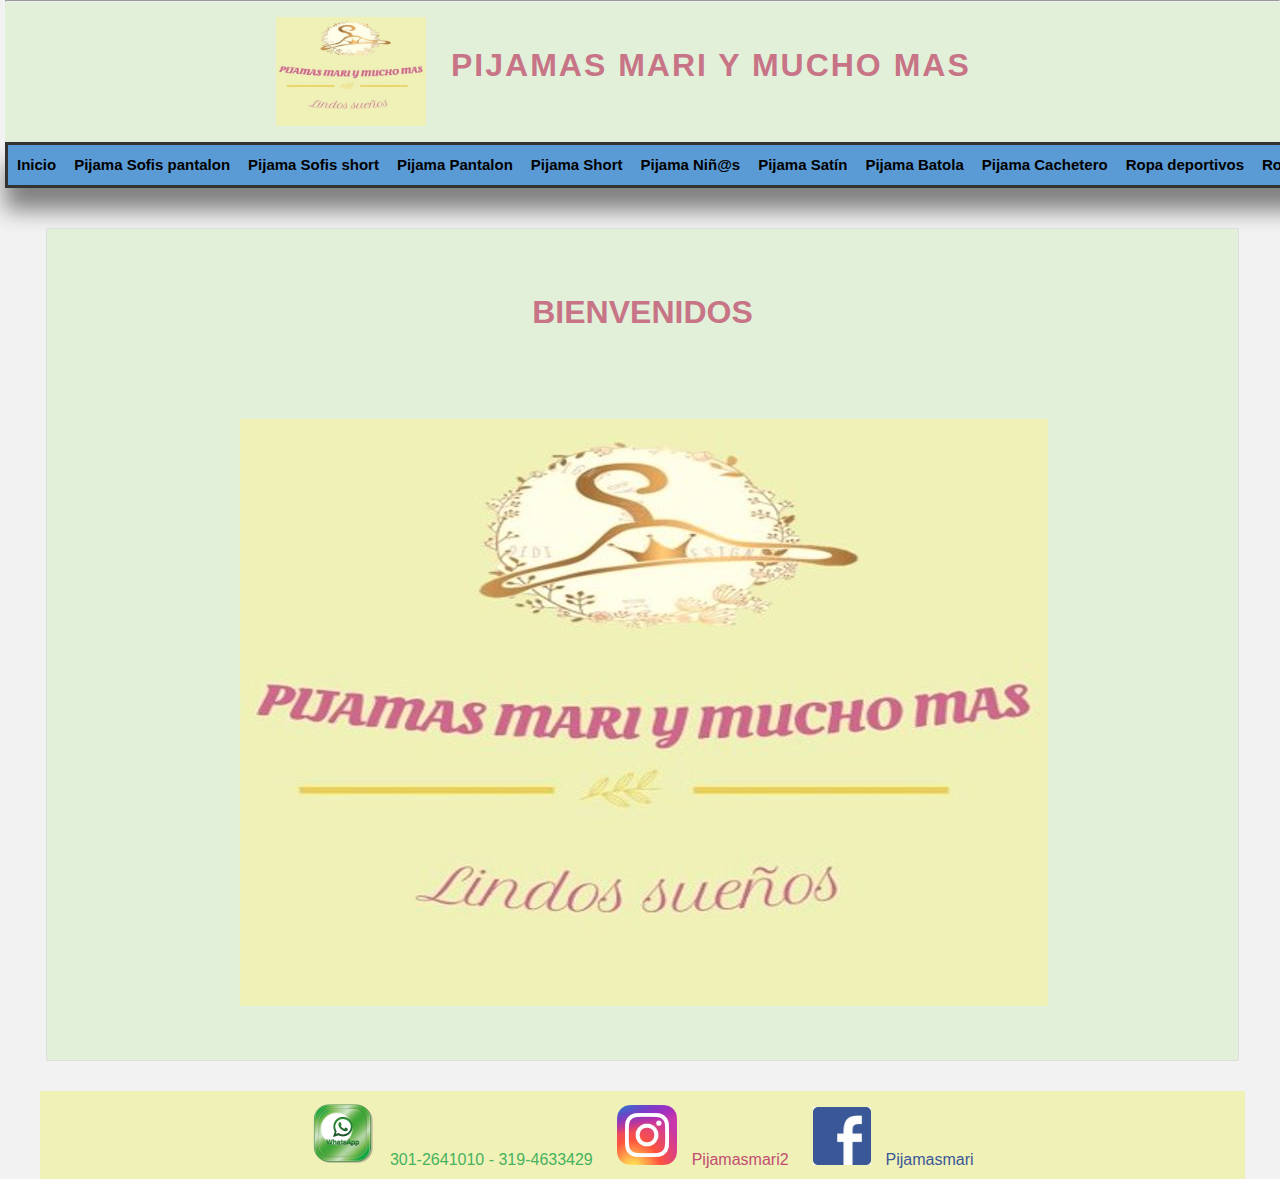
<file: index.html>
<!DOCTYPE HTML>
<html lang="es">
    <head>
    <meta charset="utf-8">
    <title></title>
    <link rel="stylesheet" href="static/css/styles.css" />
    </head>
    <hr/>
    <body>
    <!--Cabecera de la pagina-->
    <header>
        <div id="logotipo">
            <img src="static/imagenes/logo.jpg" />
            <h1>PIJAMAS MARI Y MUCHO MAS</h1>
        </div>
    </header>
    <nav>
        <ul>
            <li>
                <a href="index.html">Inicio</a>
            </li>
            <li>
                <a href="sofis_pantalon.html">Pijama Sofis pantalon</a>
            </li>
            <li>
                <a href="sofis_short.html">Pijama Sofis short</a>
            </li>
            <li>
                 <a href="pantalon.html">Pijama Pantalon</a>
            </li>
                <li>
                <a href="short.html">Pijama Short</a>
            </li>
            <li>
                <a href="ninos.html">Pijama Niñ@s</a>
            </li>
            <li>
                <a href="satin.html">Pijama Satín</a>
            </li>
            <li>
                <a href="batola.html">Pijama Batola</a>
            </li>
            <li>
                 <a href="cachetero.html">Pijama Cachetero</a>
            </li>
            <li>
                <a href="deportivos.html">Ropa deportivos</a>
            </li>
            <li>
                <a href="interiores.html">Ropa interior</a>
            </li>
        </ul>
    </nav>
        
    <div id="content">
        <div class="box"> 
                <h1 class="bienvenida">BIENVENIDOS</h1>

                <img class="logo-bienvenida" src="static/imagenes/logo.jpg">
        </div>
        
    </div>

    <footer>
        <a href="https://api.whatsapp.com/send/?phone=573012641010&text&app_absent=0" target="_blank">
            <img class="whatsApp" src="static/imagenes/logo-whatsApp.png" />
            <label class="label-whatsApp">301-2641010 - 319-4633429</label>
        </a>
        <a href="https://www.instagram.com/pijamasmari2/" target="_blank">
            <img class="instagram" src="static/imagenes/instagram-logo.png" />
            <label class="label-instagram">Pijamasmari2</label>
        </a>
        <a href="https://www.facebook.com/pijamas.mari.9" target="_blank">
            <img class="facebook" src="static/imagenes/logo-facebook.jpg" />
            <label class="label-facebook">Pijamasmari</label>
        </a>
    </footer>

    </body>
</html>
</file>
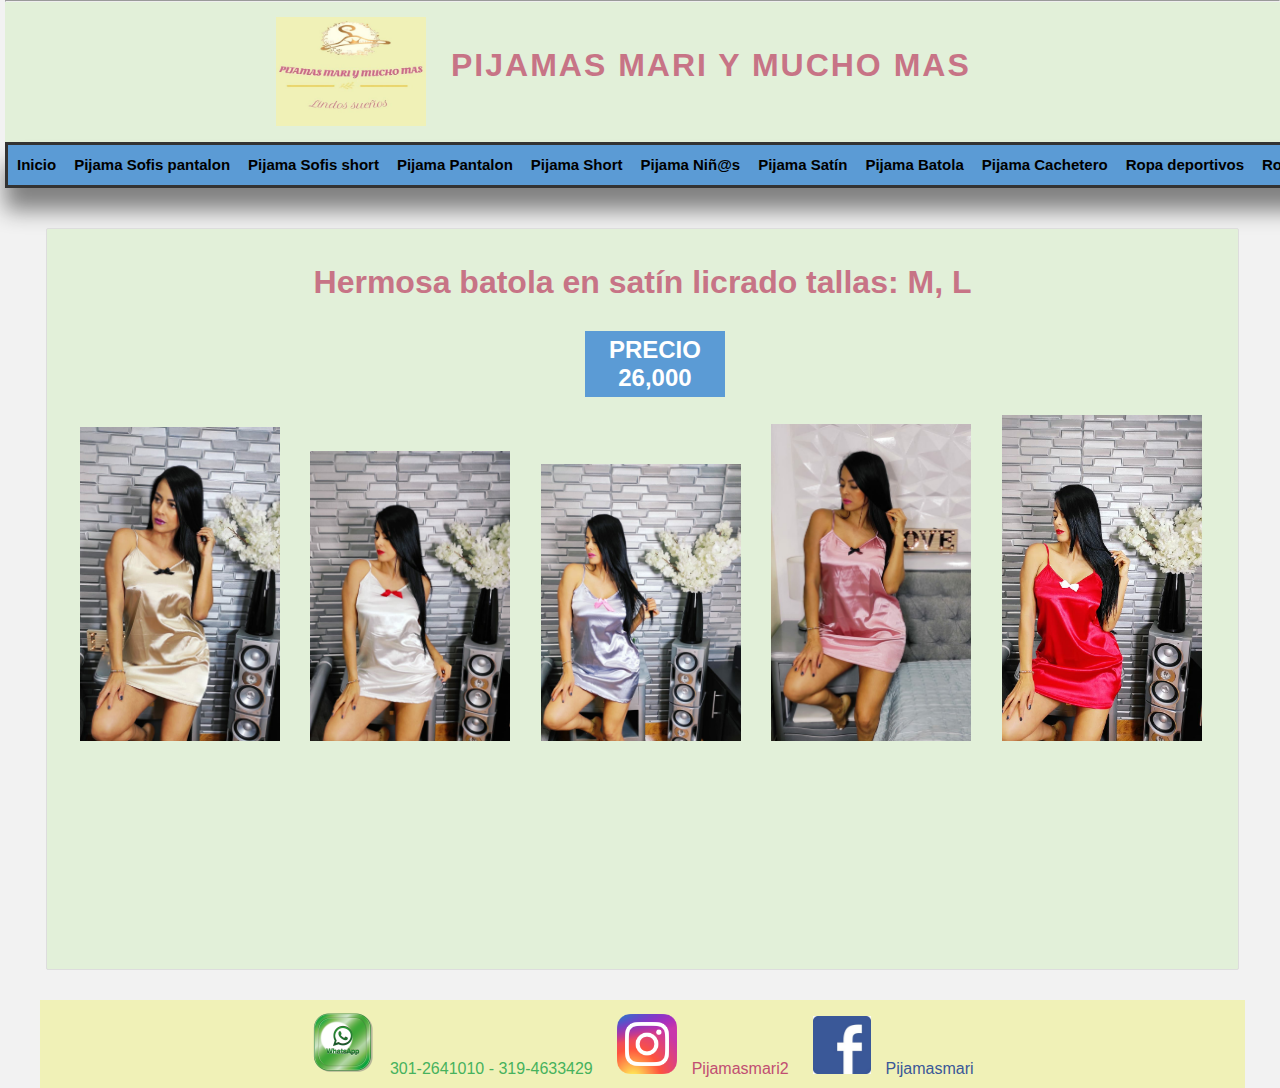
<file: batola.html>
<!DOCTYPE HTML>
<html lang="es">
   <head>
   <meta charset="utf-8">
   <title></title>
   <link rel="stylesheet" href="static/css/styles.css" />
   </head>
   <hr/>
   <body>
   <!--Cabecera de la pagina-->
   <header>
      <div id="logotipo">
         <img src="static/imagenes/logo.jpg" />
         <h1>PIJAMAS MARI Y MUCHO MAS</h1>
      </div>
   </header>
   <nav>
      <ul>
         <li>
            <a href="index.html">Inicio</a>
         </li>
         <li>
            <a href="sofis_pantalon.html">Pijama Sofis pantalon</a>
         </li>
         <li>
            <a href="sofis_short.html">Pijama Sofis short</a>
         </li>
         <li>
            <a href="pantalon.html">Pijama Pantalon</a>
         </li>
         <li>
            <a href="short.html">Pijama Short</a>
         </li>
         <li>
            <a href="ninos.html">Pijama Niñ@s</a>
         </li>
         <li>
            <a href="satin.html">Pijama Satín</a>
         </li>
         <li>
            <a href="batola.html">Pijama Batola</a>
         </li>
         <li>
             <a href="cachetero.html">Pijama Cachetero</a>
         </li>
         <li>
            <a href="deportivos.html">Ropa deportivos</a>
         </li>
         <li>
            <a href="interiores.html">Ropa interior</a>
         </li>
      </ul>
   </nav>
        
   <div id="content">
      <div class="box"> 
         <h1>Hermosa batola en satín licrado tallas: M, L </h1>
         <h2 class="precio">
            PRECIO<br/>26,000
         </h2>

         <img class="imagen" src="static/imagenes/pijama-batola/1.jpg" />
         <img class="imagen" src="static/imagenes/pijama-batola/2.jpg" />
         <img class="imagen" src="static/imagenes/pijama-batola/3.jpg" />
         <img class="imagen" src="static/imagenes/pijama-batola/4.jpg" />
         <img class="imagen" src="static/imagenes/pijama-batola/5.jpg" />
   
      </div>  
   </div>

   <footer>
        <a href="https://api.whatsapp.com/send/?phone=573012641010&text&app_absent=0" target="_blank">
            <img class="whatsApp" src="static/imagenes/logo-whatsApp.png" />
            <label class="label-whatsApp">301-2641010 - 319-4633429</label>
        </a>
        <a href="https://www.instagram.com/pijamasmari2/" target="_blank">
            <img class="instagram" src="static/imagenes/instagram-logo.png" />
            <label class="label-instagram">Pijamasmari2</label>
        </a>
        <a href="https://www.facebook.com/pijamas.mari.9" target="_blank">
            <img class="facebook" src="static/imagenes/logo-facebook.jpg" />
            <label class="label-facebook">Pijamasmari</label>
        </a>
   </footer>

   </body>
</html>
</file>
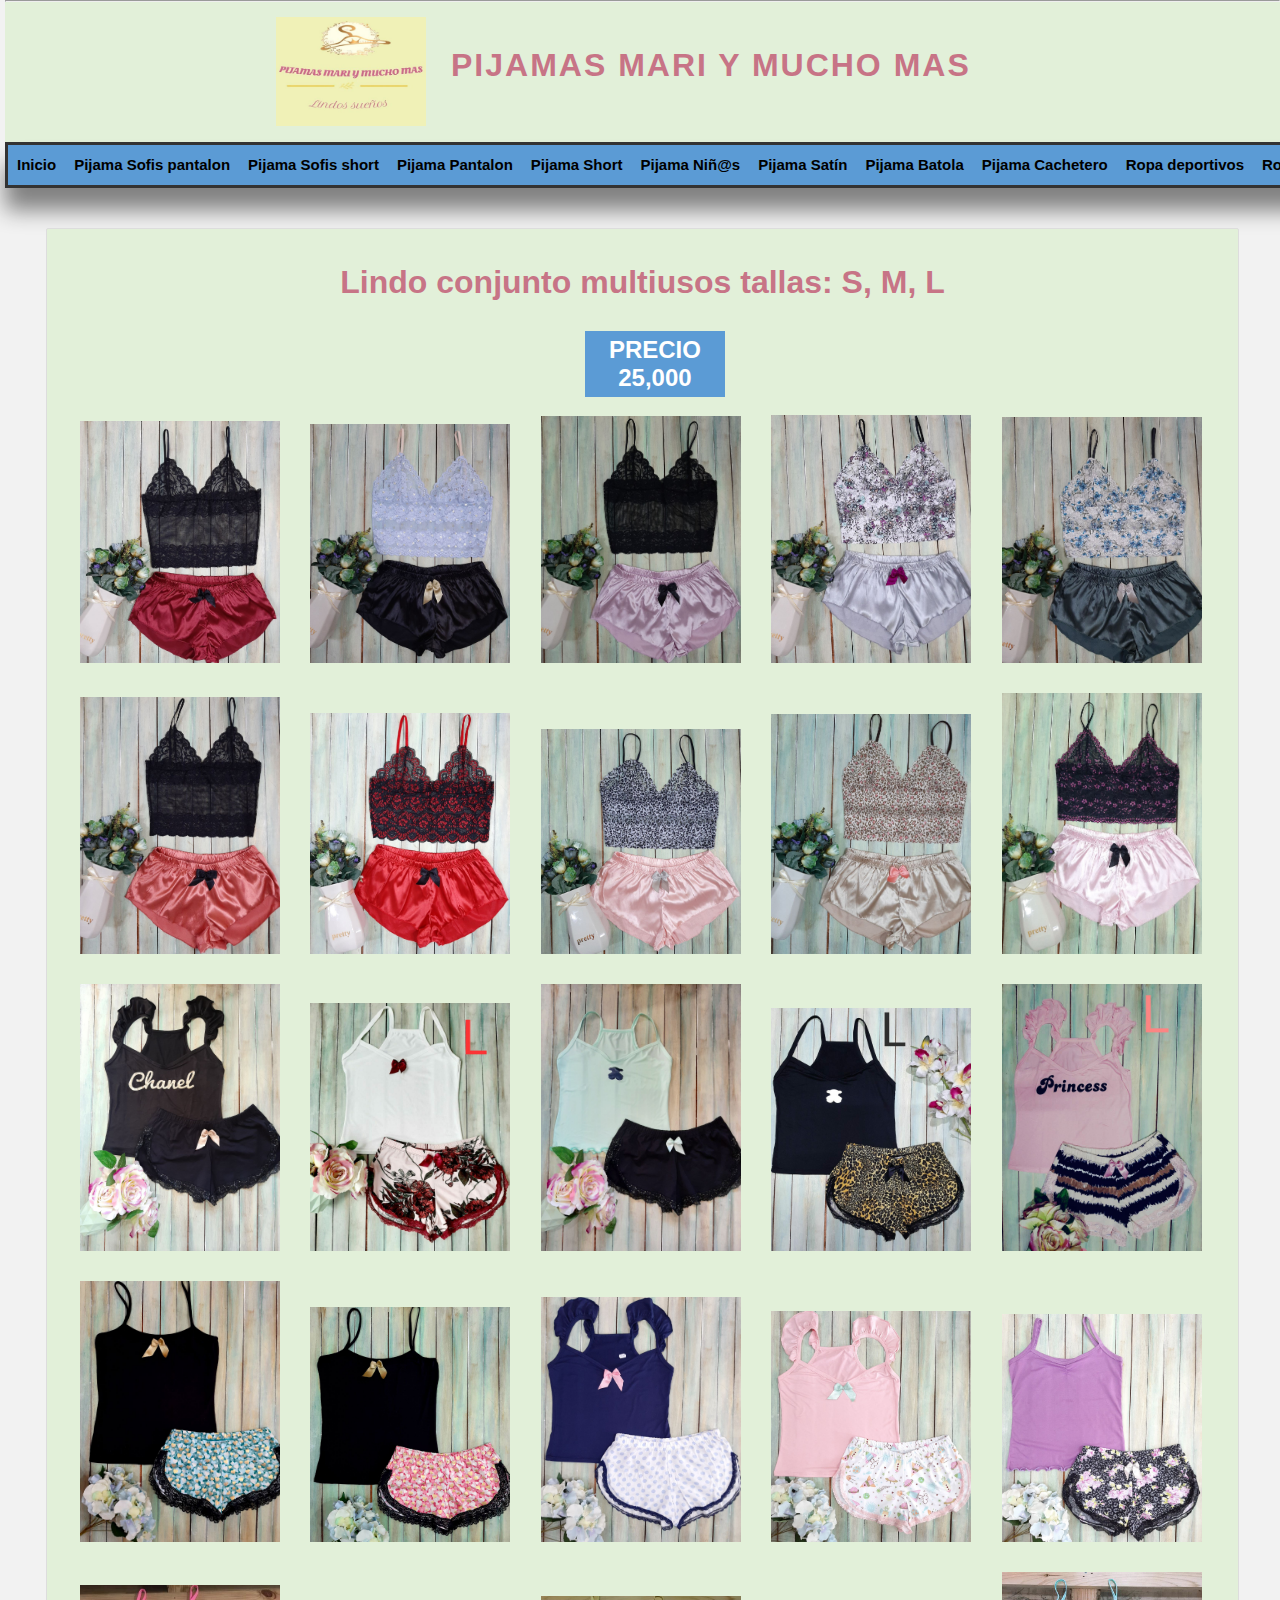
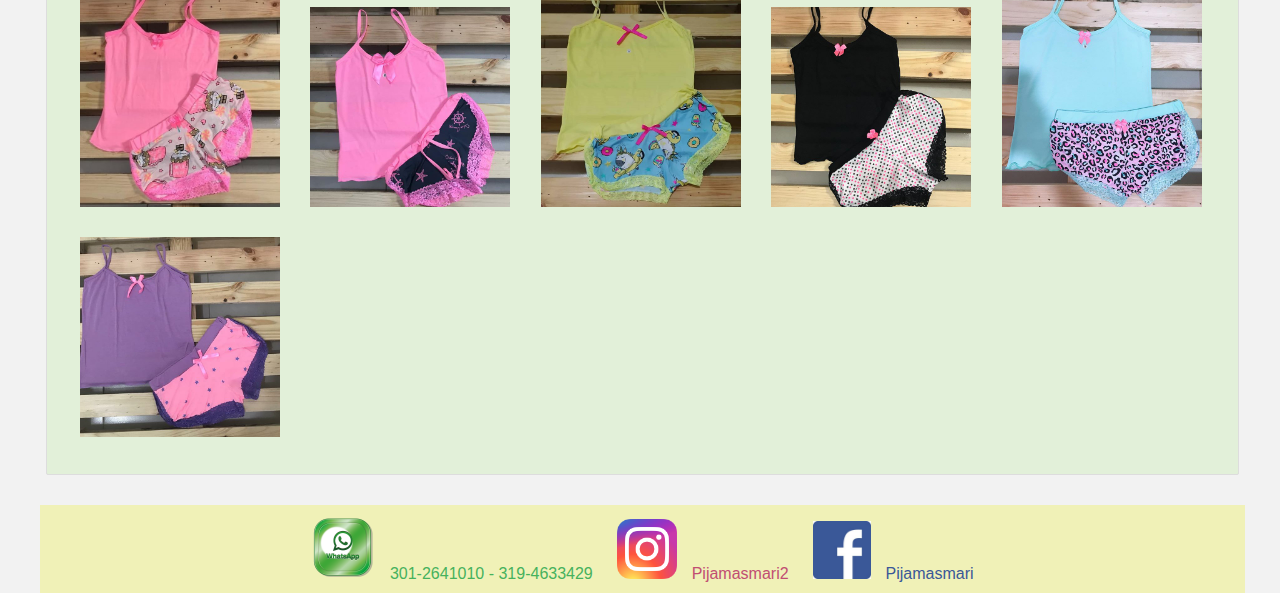
<file: cachetero.html>
<!DOCTYPE HTML>
<html lang="es">
    <head>
    <meta charset="utf-8">
    <title></title>
    <link rel="stylesheet" href="static/css/styles.css" />
    </head>
    <hr/>
    <body>
        
         <!--Cabecera de la pagina-->
    <header>
        <div id="logotipo">
            <img src="static/imagenes/logo.jpg" />
            <h1>PIJAMAS MARI Y MUCHO MAS</h1>
        </div>
    </header>
    <nav>
        <ul>
            <li>
                <a href="index.html">Inicio</a>
            </li>
            <li>
                <a href="sofis_pantalon.html">Pijama Sofis pantalon</a>
            </li>
            <li>
                <a href="sofis_short.html">Pijama Sofis short</a>
            </li>
            <li>
                 <a href="pantalon.html">Pijama Pantalon</a>
            </li>
                <li>
                <a href="short.html">Pijama Short</a>
            </li>
            <li>
                <a href="ninos.html">Pijama Niñ@s</a>
            </li>
            <li>
                <a href="satin.html">Pijama Satín</a>
            </li>
            <li>
                <a href="batola.html">Pijama Batola</a>
            </li>
            <li>
                 <a href="cachetero.html">Pijama Cachetero</a>
            </li>
            <li>
                <a href="deportivos.html">Ropa deportivos</a>
            </li>
            <li>
                <a href="interiores.html">Ropa interior</a>
            </li>
        </ul>
   </nav>
        
   <div id="content">
      <div class="box"> 
        <h1>Lindo conjunto multiusos tallas: S, M, L</h1>
        <h2 class="precio">
            PRECIO<br/>25,000
        </h2>
        
        <img class="imagen" src="static/imagenes/pijama-cachetero/26.jpg" />
        <img class="imagen" src="static/imagenes/pijama-cachetero/25.jpg" />
        <img class="imagen" src="static/imagenes/pijama-cachetero/24.jpg" />
        <img class="imagen" src="static/imagenes/pijama-cachetero/23.jpg" />
        <img class="imagen" src="static/imagenes/pijama-cachetero/22.jpg" />
        <img class="imagen" src="static/imagenes/pijama-cachetero/21.jpg" />
        <img class="imagen" src="static/imagenes/pijama-cachetero/20.jpg" />
        <img class="imagen" src="static/imagenes/pijama-cachetero/19.jpg" />
        <img class="imagen" src="static/imagenes/pijama-cachetero/18.jpg" />
        <img class="imagen" src="static/imagenes/pijama-cachetero/17.jpg" />
        <img class="imagen" src="static/imagenes/pijama-cachetero/1.jpg" />
        <img class="imagen" src="static/imagenes/pijama-cachetero/2.jpg" />
        <img class="imagen" src="static/imagenes/pijama-cachetero/3.jpg" />
        <img class="imagen" src="static/imagenes/pijama-cachetero/4.jpg" />
        <img class="imagen" src="static/imagenes/pijama-cachetero/5.jpg" />
        <img class="imagen" src="static/imagenes/pijama-cachetero/6.jpg" />
        <img class="imagen" src="static/imagenes/pijama-cachetero/7.jpg" />
        <img class="imagen" src="static/imagenes/pijama-cachetero/8.jpg" />
        <img class="imagen" src="static/imagenes/pijama-cachetero/9.jpg" />
        <img class="imagen" src="static/imagenes/pijama-cachetero/10.jpg" />
        <img class="imagen" src="static/imagenes/pijama-cachetero/11.jpg" />
        <img class="imagen" src="static/imagenes/pijama-cachetero/12.jpg" />
        <img class="imagen" src="static/imagenes/pijama-cachetero/13.jpg" />
        <img class="imagen" src="static/imagenes/pijama-cachetero/14.jpg" />
        <img class="imagen" src="static/imagenes/pijama-cachetero/15.jpg" />
        <img class="imagen" src="static/imagenes/pijama-cachetero/16.jpg" />
      </div>
        
   </div>

   <footer>
      <a href="https://api.whatsapp.com/send/?phone=573012641010&text&app_absent=0" target="_blank">
         <img class="whatsApp" src="static/imagenes/logo-whatsApp.png" />
         <label class="label-whatsApp">301-2641010 - 319-4633429</label>
      </a>
      <a href="https://www.instagram.com/pijamasmari2/" target="_blank">
         <img class="instagram" src="static/imagenes/instagram-logo.png" />
         <label class="label-instagram">Pijamasmari2</label>
      </a>
      <a href="https://www.facebook.com/pijamas.mari.9" target="_blank">
         <img class="facebook" src="static/imagenes/logo-facebook.jpg" />
         <label class="label-facebook">Pijamasmari</label>
      </a>
   </footer>

   </body>
</html>
</file>
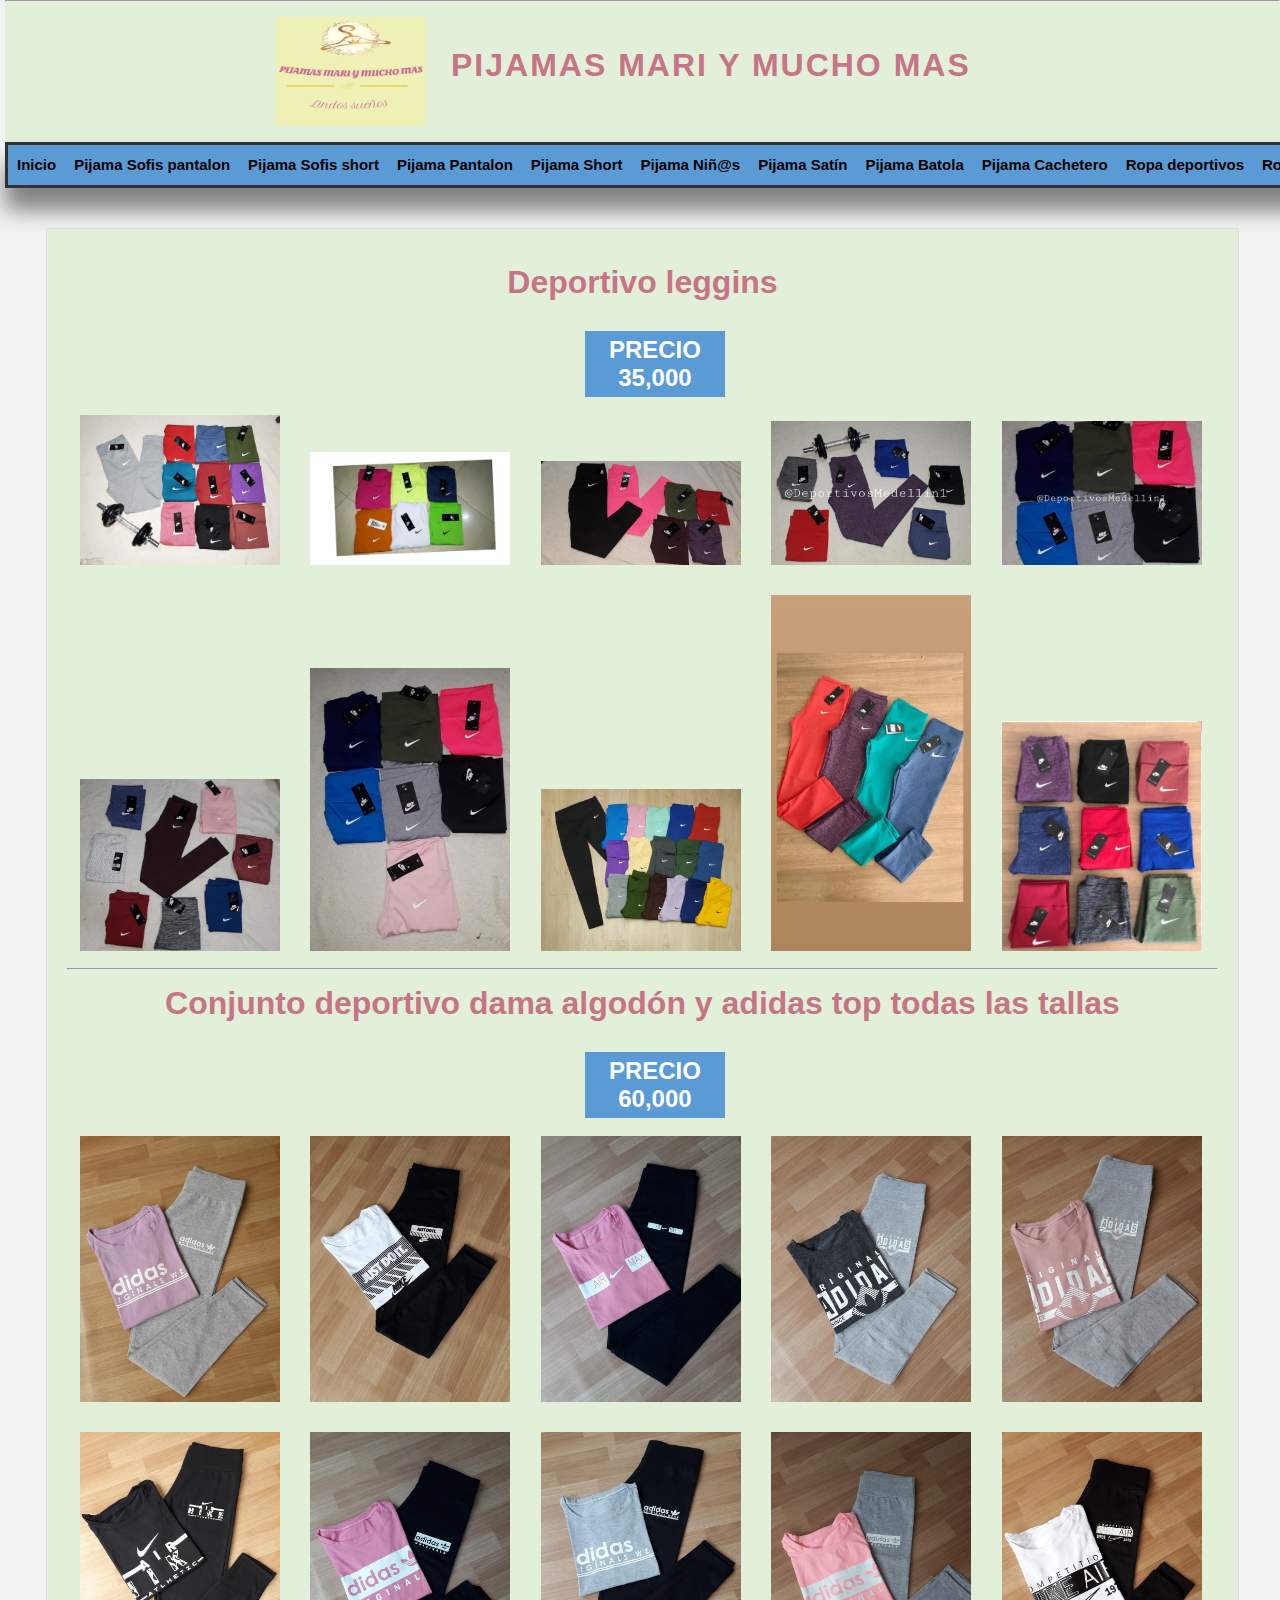
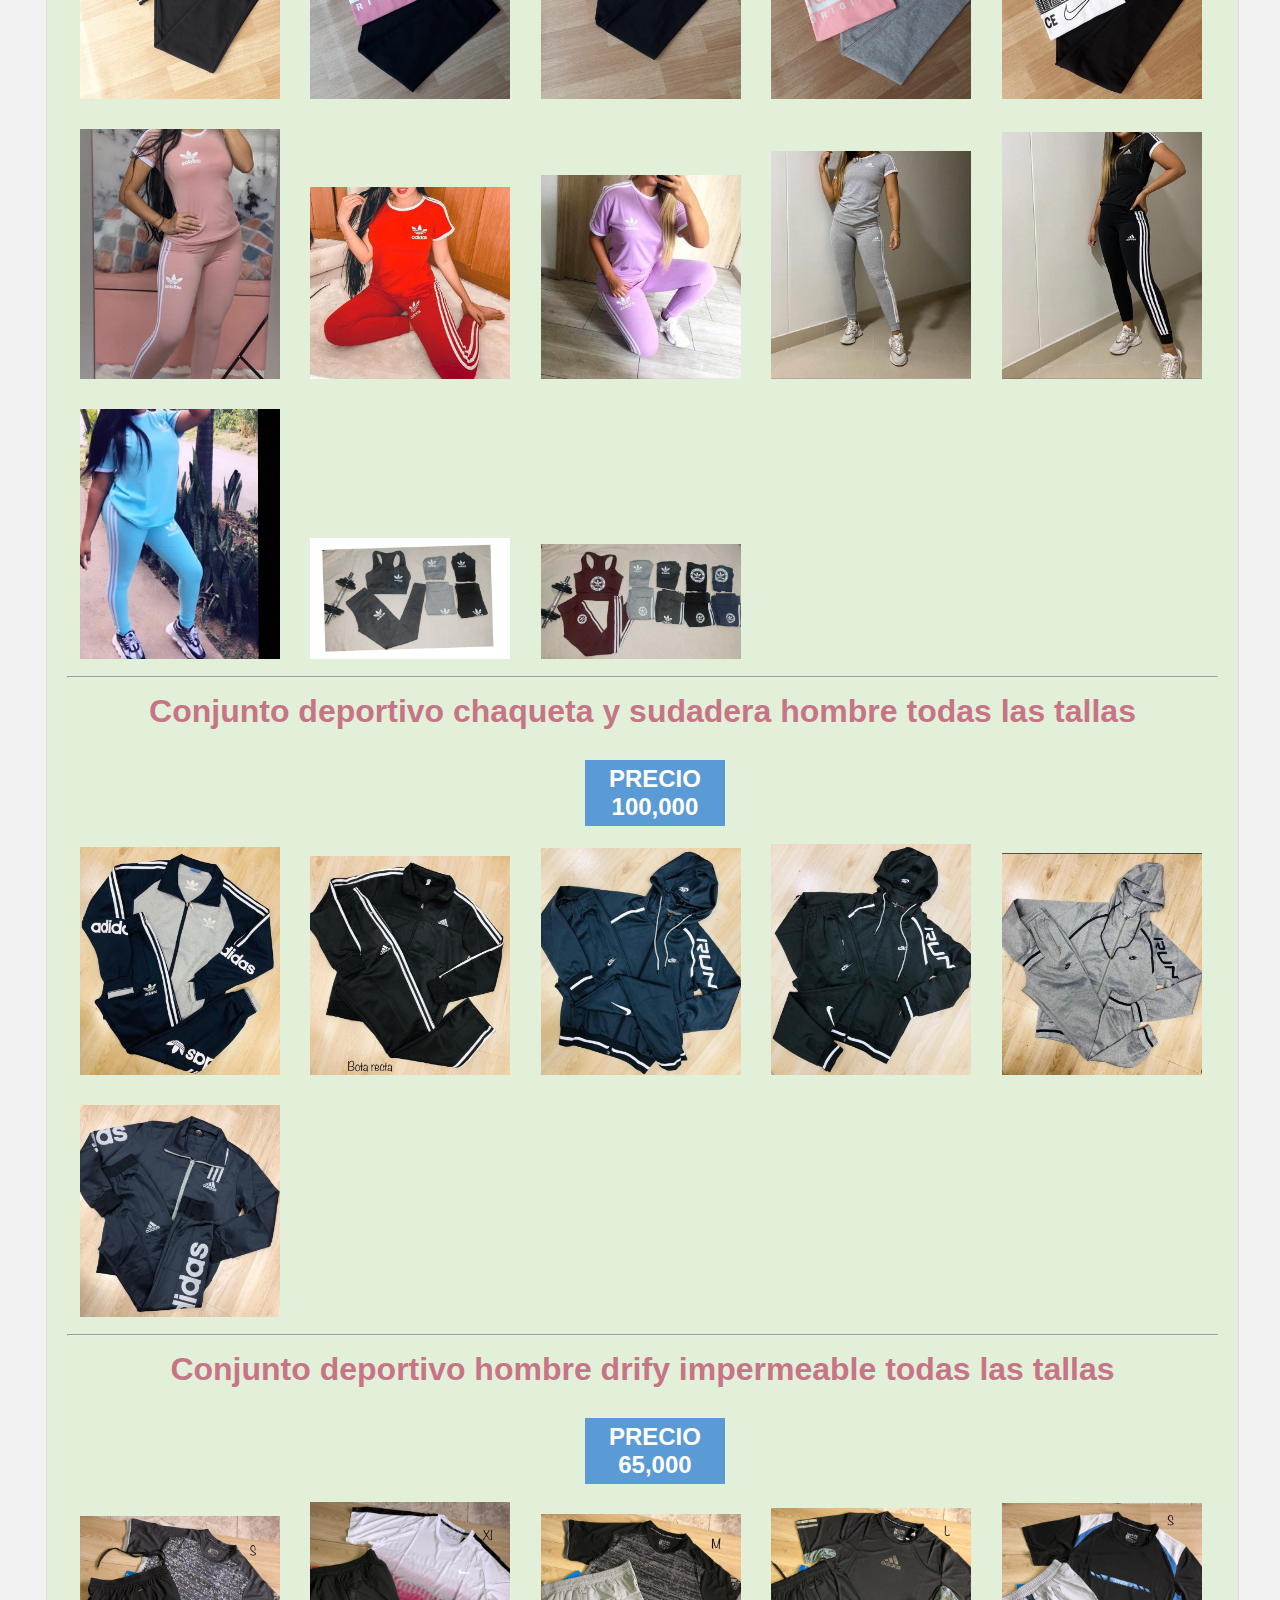
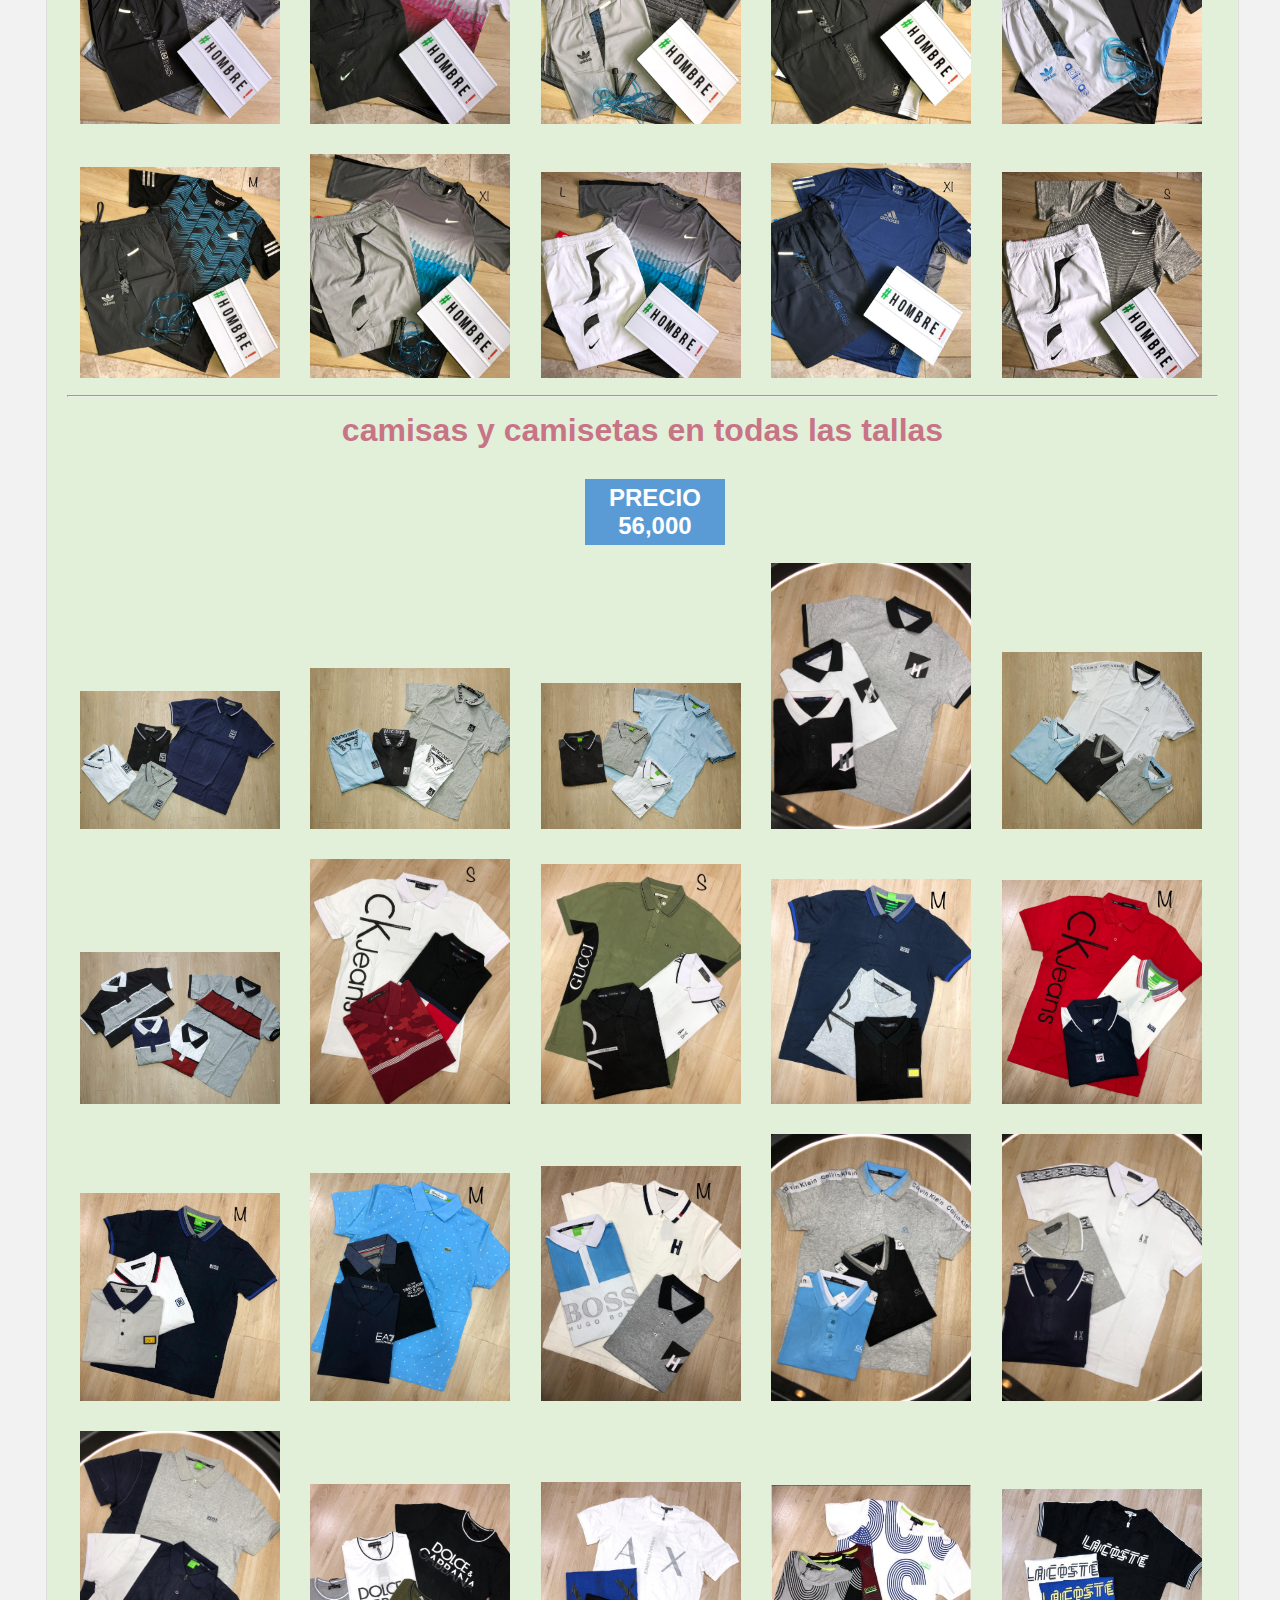
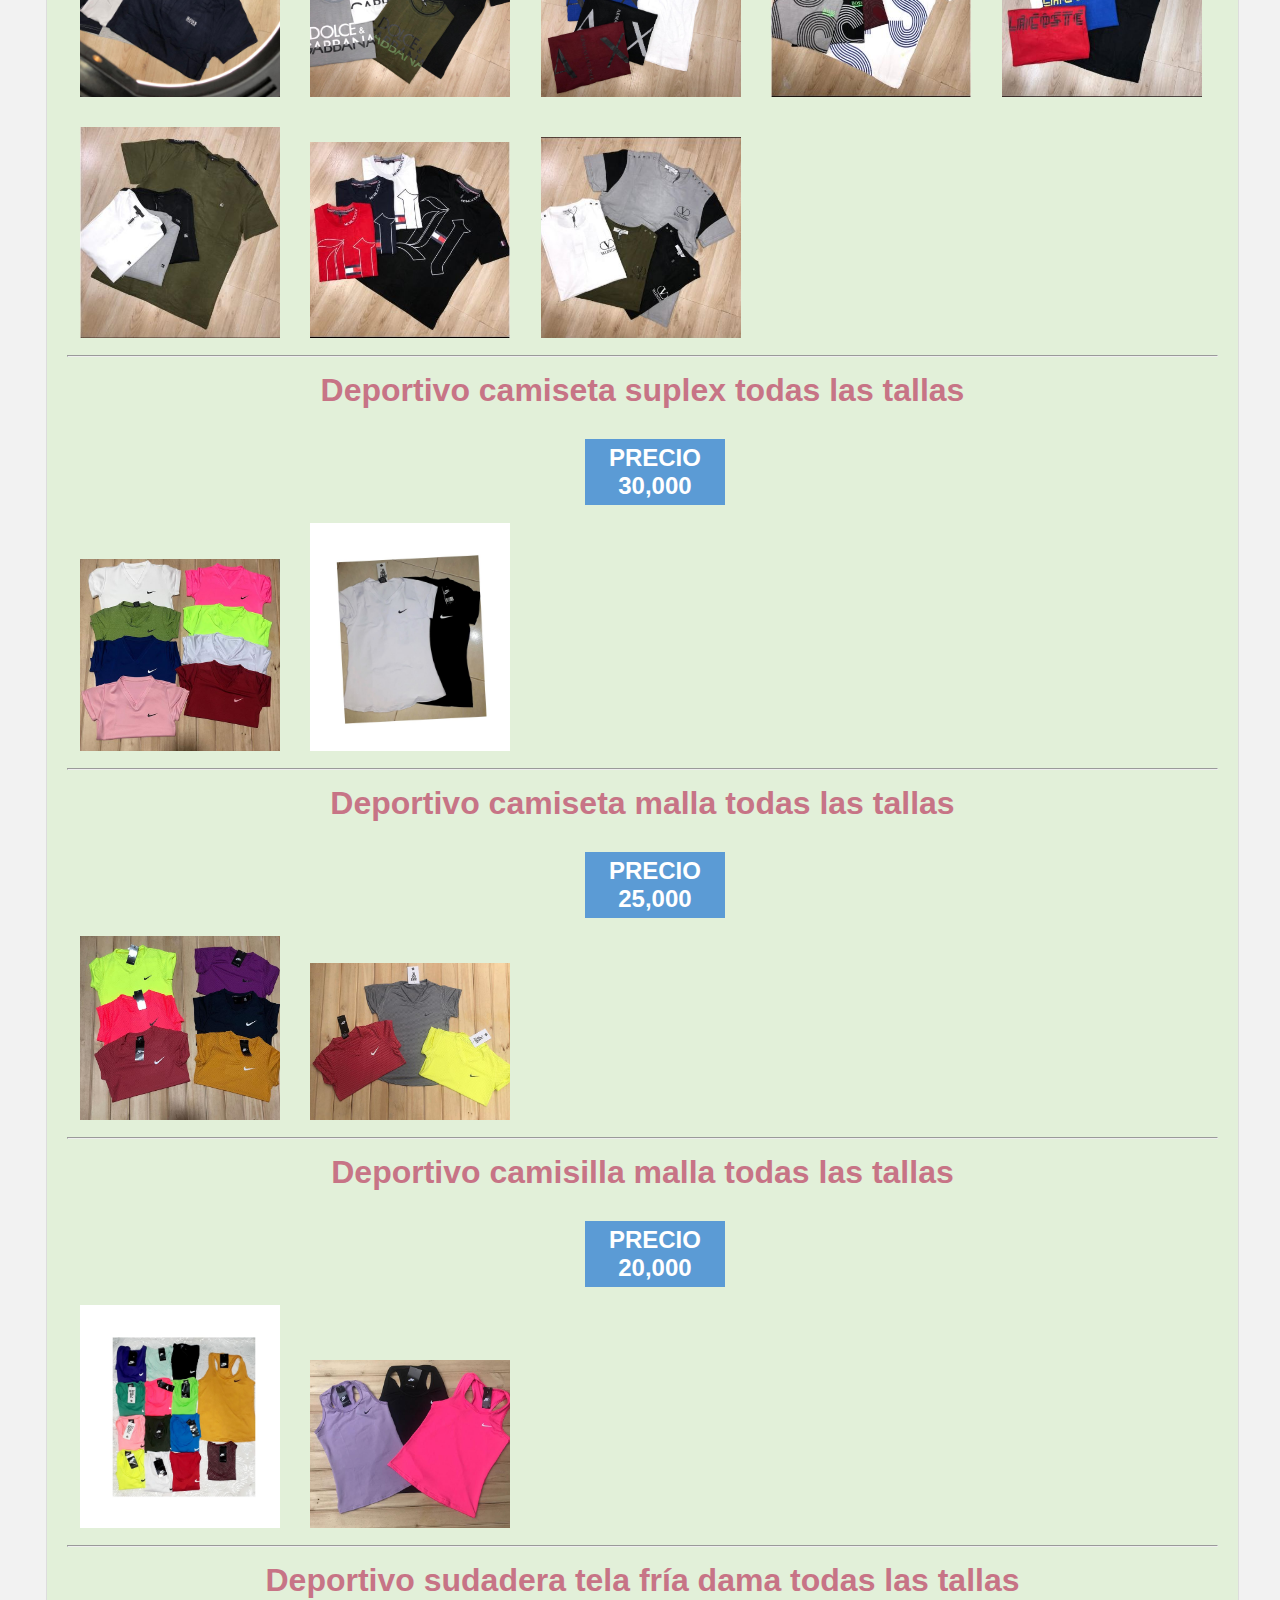
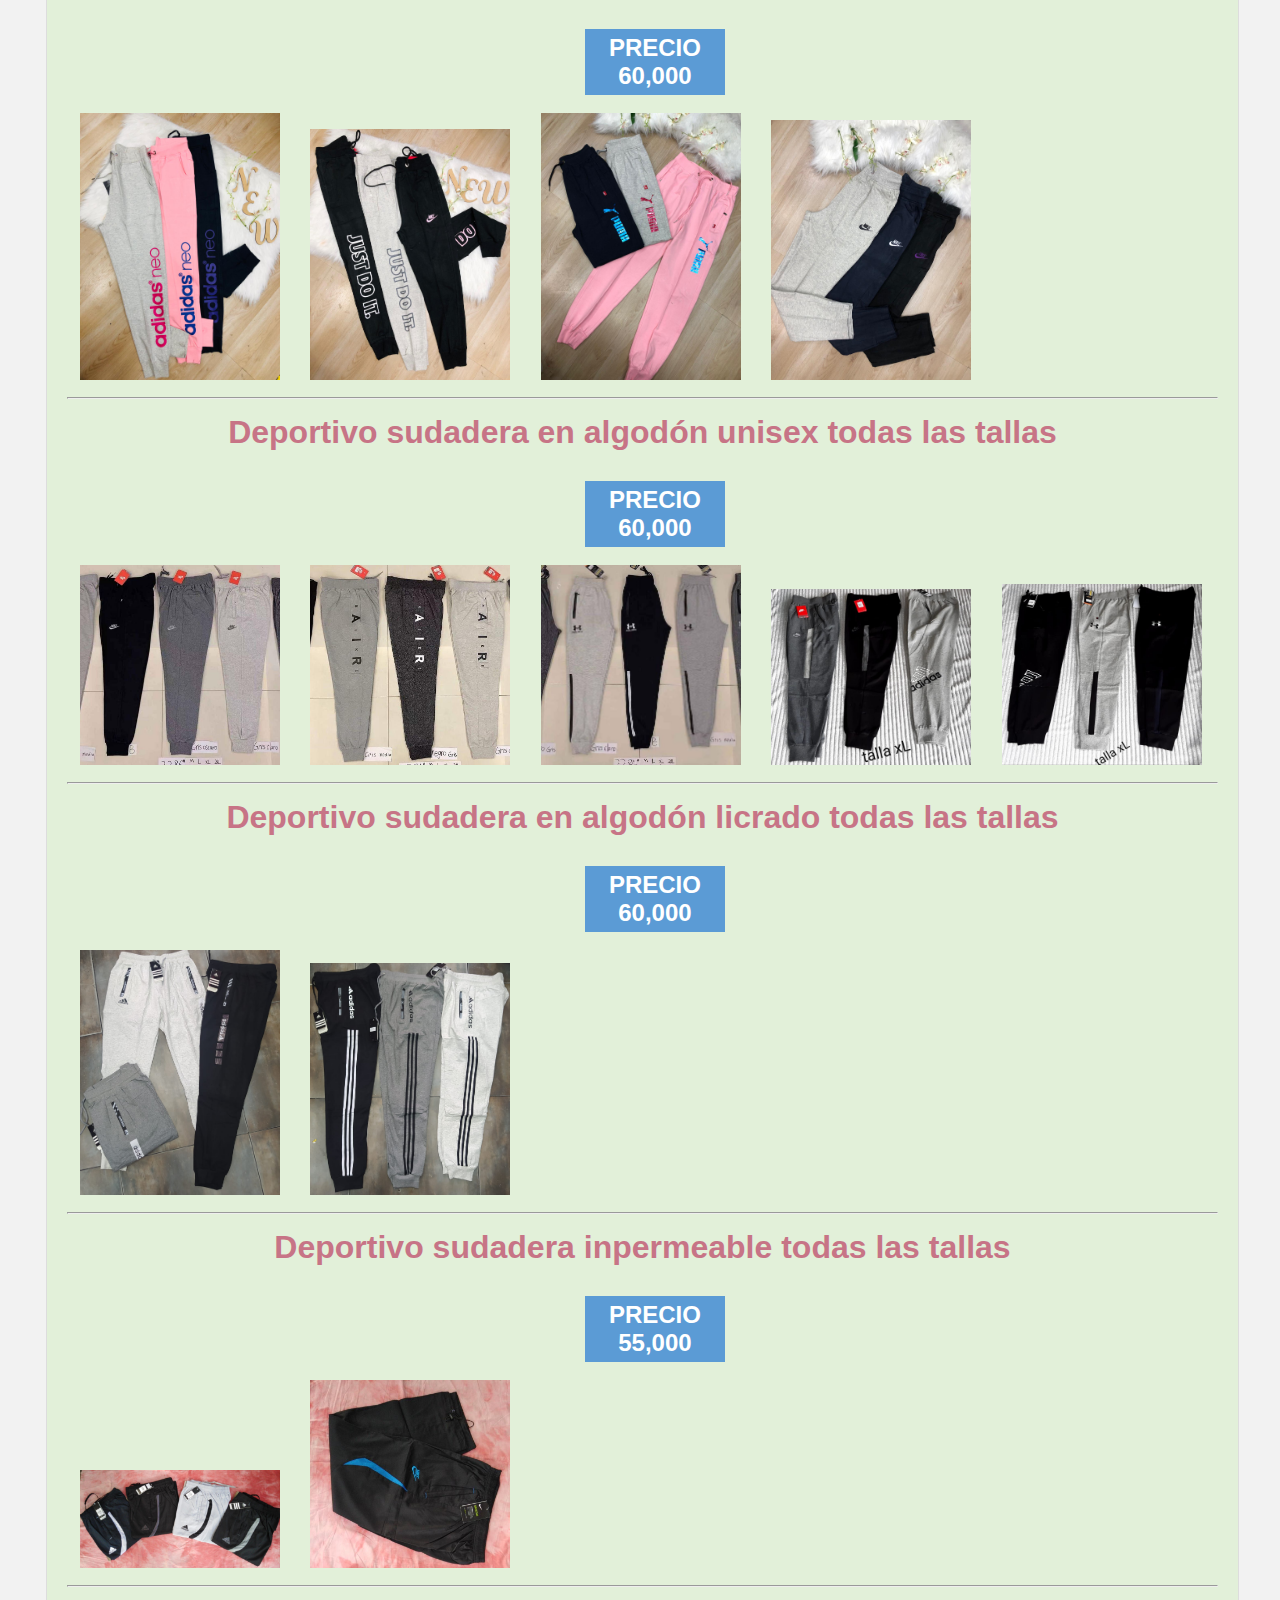
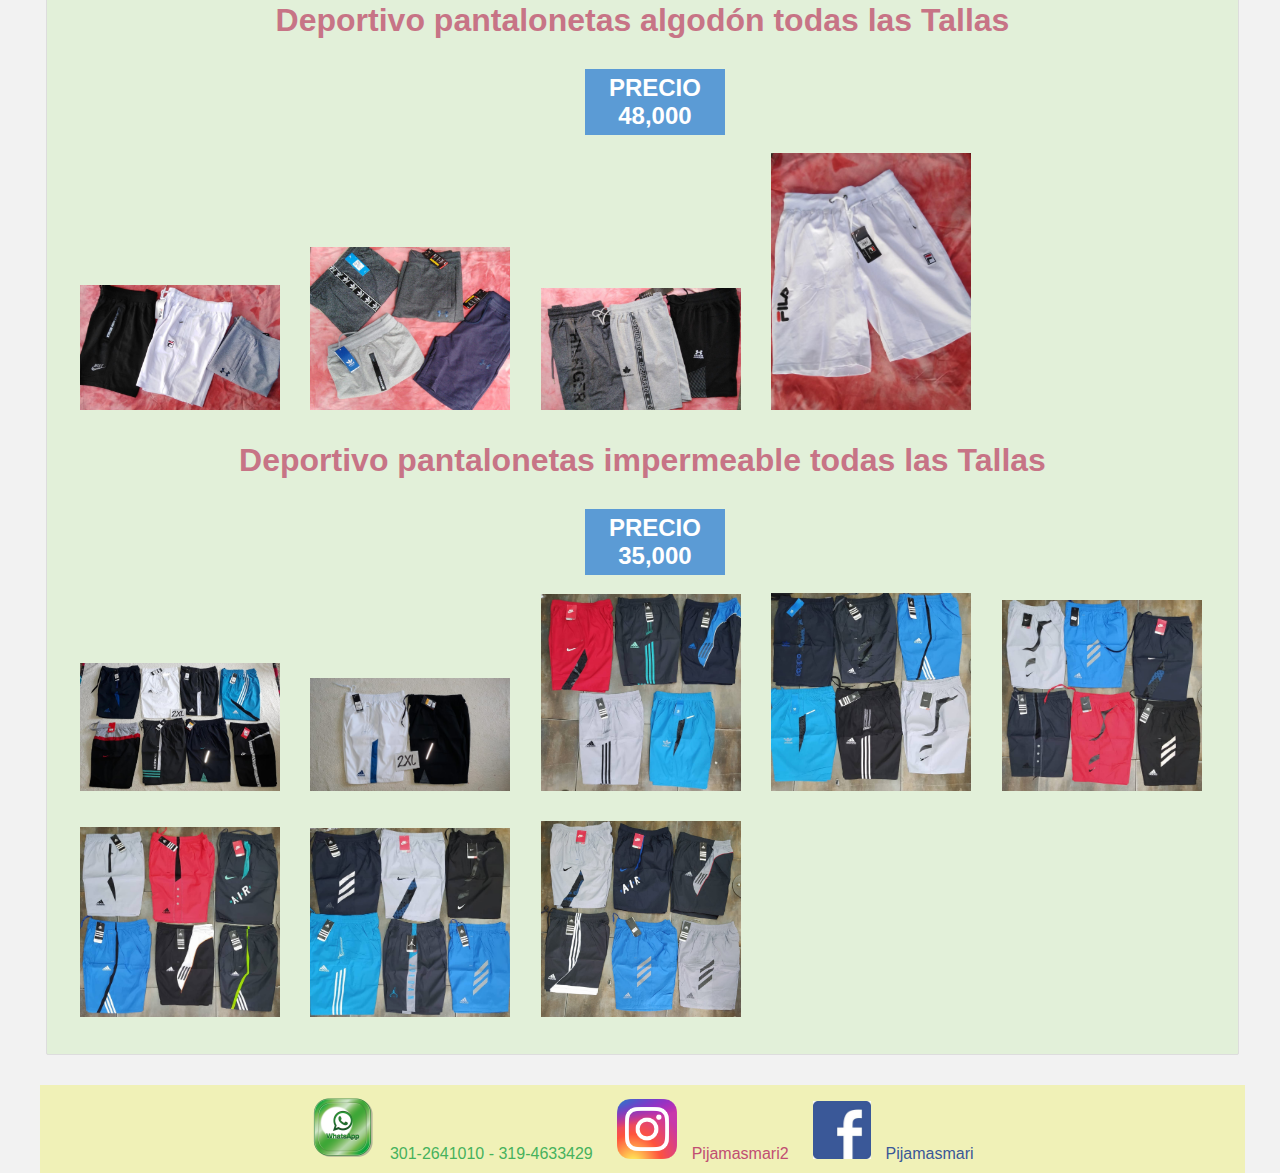
<file: deportivos.html>
<!DOCTYPE HTML>
<html lang="es">
   <head>
   <meta charset="utf-8">
   <title>Deportivos</title>
   <link rel="stylesheet" href="static/css/styles.css" />
   </head>
   <hr/>
   <body>
   <!--Cabecera de la pagina-->
   <header>
      <div id="logotipo">
         <img src="static/imagenes/logo.jpg" />
         <h1>PIJAMAS MARI Y MUCHO MAS</h1>
      </div>
   </header>
   <nav>
      <ul>
         <li>
            <a href="index.html">Inicio</a>
         </li>
         <li>
            <a href="sofis_pantalon.html">Pijama Sofis pantalon</a>
         </li>
         <li>
            <a href="sofis_short.html">Pijama Sofis short</a>
         </li>
         <li>
            <a href="pantalon.html">Pijama Pantalon</a>
         </li>
         <li>
            <a href="short.html">Pijama Short</a>
         </li>
         <li>
            <a href="ninos.html">Pijama Niñ@s</a>
         </li>
         <li>
            <a href="satin.html">Pijama Satín</a>
         </li>
         <li>
            <a href="batola.html">Pijama Batola</a>
         </li>
         <li>
            <a href="cachetero.html">Pijama Cachetero</a>
         </li>
         <li>
            <a href="deportivos.html">Ropa deportivos</a>
         </li>
         <li>
            <a href="interiores.html">Ropa interior</a>
         </li>
      </ul>
   </nav>
        
   <div id="content">
      <div class="box"> 
         <h1>Deportivo leggins </h1>
         <h2 class="precio">
            PRECIO<br/>35,000
         </h2>

         <img class="imagen" src="static/imagenes/Deportivos/Leggis/leggis1.jpg" />
         <img class="imagen" src="static/imagenes/Deportivos/Leggis/leggis2.jpg" />
         <img class="imagen" src="static/imagenes/Deportivos/Leggis/leggis3.jpg" />
         <img class="imagen" src="static/imagenes/Deportivos/Leggis/leggis4.jpg" />
         <img class="imagen" src="static/imagenes/Deportivos/Leggis/leggis5.jpg" />
         <img class="imagen" src="static/imagenes/Deportivos/Leggis/leggis6.jpg" />
         <img class="imagen" src="static/imagenes/Deportivos/Leggis/leggis7.jpg" />
         <img class="imagen" src="static/imagenes/Deportivos/Leggis/leggis8.jpg" />
         <img class="imagen" src="static/imagenes/Deportivos/Leggis/leggis9.jpg" />
         <img class="imagen" src="static/imagenes/Deportivos/Leggis/leggis10.jpg" />
         <hr/>

         <h1>Conjunto deportivo dama algodón y adidas top todas las tallas</h1>
         <h2 class="precio">
            PRECIO<br/>60,000
         </h2>

         <img class="imagen" src="static/imagenes/Deportivos/Conjunto-algodon/conjunto-algodon-dama-nuevo1.jpg" />
         <img class="imagen" src="static/imagenes/Deportivos/Conjunto-algodon/conjunto-algodon-dama-nuevo2.jpg" />
         <img class="imagen" src="static/imagenes/Deportivos/Conjunto-algodon/conjunto-algodon-dama-nuevo3.jpg" />
         <img class="imagen" src="static/imagenes/Deportivos/Conjunto-algodon/conjunto-algodon-dama-nuevo4.jpg" />
         <img class="imagen" src="static/imagenes/Deportivos/Conjunto-algodon/conjunto-algodon-dama-nuevo5.jpg" />
         <img class="imagen" src="static/imagenes/Deportivos/Conjunto-algodon/conjunto-algodon-dama-nuevo6.jpg" />
         <img class="imagen" src="static/imagenes/Deportivos/Conjunto-algodon/conjunto-algodon-dama-nuevo7.jpg" />
         <img class="imagen" src="static/imagenes/Deportivos/Conjunto-algodon/conjunto-algodon-dama-nuevo8.jpg" />
         <img class="imagen" src="static/imagenes/Deportivos/Conjunto-algodon/conjunto-algodon-dama-nuevo9.jpg" />
         <img class="imagen" src="static/imagenes/Deportivos/Conjunto-algodon/conjunto-algodon-dama-nuevo10.jpg" />
         <img class="imagen" src="static/imagenes/Deportivos/Conjuntos-magia/1.jpg" />
         <img class="imagen" src="static/imagenes/Deportivos/Conjuntos-magia/2.jpg" />
         <img class="imagen" src="static/imagenes/Deportivos/Conjuntos-magia/3.jpg" />
         <img class="imagen" src="static/imagenes/Deportivos/Conjuntos-magia/4.jpg" />
         <img class="imagen" src="static/imagenes/Deportivos/Conjuntos-magia/5.jpg" />
         <img class="imagen" src="static/imagenes/Deportivos/Conjuntos-magia/6.jpg" />
         <img class="imagen" src="static/imagenes/Deportivos/Conjunto-dama-adidas/conjunto-dama-adidas-largo1.jpg" />
         <img class="imagen" src="static/imagenes/Deportivos/Conjunto-dama-adidas/conjunto-dama-adidas-largo2.jpg" />
         <hr/>

         <h1>Conjunto deportivo chaqueta y sudadera hombre todas las tallas</h1>
         <h2 class="precio">
            PRECIO<br/>100,000
         </h2>

         <img class="imagen" src="static/imagenes/Deportivos/Conjunto-chaquta-sudadera-hombre/1.jpeg" />
         <img class="imagen" src="static/imagenes/Deportivos/Conjunto-chaquta-sudadera-hombre/2.jpeg" />
         <img class="imagen" src="static/imagenes/Deportivos/Conjunto-chaquta-sudadera-hombre/3.jpeg" />
         <img class="imagen" src="static/imagenes/Deportivos/Conjunto-chaquta-sudadera-hombre/4.jpeg" />
         <img class="imagen" src="static/imagenes/Deportivos/Conjunto-chaquta-sudadera-hombre/5.jpeg" />
         <img class="imagen" src="static/imagenes/Deportivos/Conjunto-chaquta-sudadera-hombre/6.jpeg" />
         <hr/>

         <h1>Conjunto deportivo hombre drify impermeable todas las tallas</h1>
         <h2 class="precio">
            PRECIO<br/>65,000
         </h2>
         <img class="imagen" src="static/imagenes/Deportivos/Conjunto-hombre-drify/conjunto-drify-impermeable-hombre1.jpg" />
         <img class="imagen" src="static/imagenes/Deportivos/Conjunto-hombre-drify/conjunto-drify-impermeable-hombre2.jpg" />
         <img class="imagen" src="static/imagenes/Deportivos/Conjunto-hombre-drify/conjunto-drify-impermeable-hombre3.jpg" />
         <img class="imagen" src="static/imagenes/Deportivos/Conjunto-hombre-drify/conjunto-drify-impermeable-hombre4.jpg" />
         <img class="imagen" src="static/imagenes/Deportivos/Conjunto-hombre-drify/conjunto-drify-impermeable-hombre5.jpg" />
         <img class="imagen" src="static/imagenes/Deportivos/Conjunto-hombre-drify/conjunto-drify-impermeable-hombre6.jpg" />
         <img class="imagen" src="static/imagenes/Deportivos/Conjunto-hombre-drify/conjunto-drify-impermeable-hombre7.jpg" />
         <img class="imagen" src="static/imagenes/Deportivos/Conjunto-hombre-drify/conjunto-drify-impermeable-hombre8.jpg" />
         <img class="imagen" src="static/imagenes/Deportivos/Conjunto-hombre-drify/conjunto-drify-impermeable-hombre9.jpg" />
         <img class="imagen" src="static/imagenes/Deportivos/Conjunto-hombre-drify/conjunto-drify-impermeable-hombre10.jpg" />
         <hr/>

         <h1>camisas y camisetas en todas las tallas</h1>
         <h2 class="precio">
            PRECIO<br/>56,000
         </h2>
         <img class="imagen" src="static/imagenes/Deportivos/Camisa-hombre/1.jpg" />
         <img class="imagen" src="static/imagenes/Deportivos/Camisa-hombre/2.jpg" />
         <img class="imagen" src="static/imagenes/Deportivos/Camisa-hombre/3.jpg" />
         <img class="imagen" src="static/imagenes/Deportivos/Camisa-hombre/4.jpg" />
         <img class="imagen" src="static/imagenes/Deportivos/Camisa-hombre/5.jpg" />
         <img class="imagen" src="static/imagenes/Deportivos/Camisa-hombre/6.jpg" />
         <img class="imagen" src="static/imagenes/Deportivos/Camisa-hombre/7.jpg" />
         <img class="imagen" src="static/imagenes/Deportivos/Camisa-hombre/8.jpg" />
         <img class="imagen" src="static/imagenes/Deportivos/Camisa-hombre/9.jpg" />
         <img class="imagen" src="static/imagenes/Deportivos/Camisa-hombre/10.jpg" />
         <img class="imagen" src="static/imagenes/Deportivos/Camisa-hombre/11.jpg" />
         <img class="imagen" src="static/imagenes/Deportivos/Camisa-hombre/12.jpg" />
         <img class="imagen" src="static/imagenes/Deportivos/Camisa-hombre/13.jpg" />
         <img class="imagen" src="static/imagenes/Deportivos/Camisa-hombre/14.jpg" />
         <img class="imagen" src="static/imagenes/Deportivos/Camisa-hombre/15.jpg" />
         <img class="imagen" src="static/imagenes/Deportivos/Camisa-hombre/16.jpg" />
         <img class="imagen" src="static/imagenes/Deportivos/Camiseta-hombre/1.jpg" />
         <img class="imagen" src="static/imagenes/Deportivos/Camiseta-hombre/2.jpg" />
         <img class="imagen" src="static/imagenes/Deportivos/Camiseta-hombre/3.jpg" />
         <img class="imagen" src="static/imagenes/Deportivos/Camiseta-hombre/4.jpg" />
         <img class="imagen" src="static/imagenes/Deportivos/Camiseta-hombre/5.jpg" />
         <img class="imagen" src="static/imagenes/Deportivos/Camiseta-hombre/6.jpg" />
         <img class="imagen" src="static/imagenes/Deportivos/Camiseta-hombre/7.jpg" />
         <hr/>

         <h1>Deportivo camiseta suplex todas las tallas</h1>
         <h2 class="precio">
            PRECIO<br/>30,000
         </h2>

         <img class="imagen" src="static/imagenes/Deportivos/Camiseta-suplex/1.jpg" />
         <img class="imagen" src="static/imagenes/Deportivos/Camiseta-suplex/2.jpg" />
         <hr/>

         <h1>Deportivo camiseta malla todas las tallas</h1>
         <h2 class="precio">
            PRECIO<br/>25,000
         </h2>

         <img class="imagen" src="static/imagenes/Deportivos/Camiseta-malla/1.jpg" />
         <img class="imagen" src="static/imagenes/Deportivos/Camiseta-malla/2.jpg" />
         <hr/>

         <h1>Deportivo camisilla malla todas las tallas</h1>
         <h2 class="precio">
            PRECIO<br/>20,000
         </h2>

         <img class="imagen" src="static/imagenes/Deportivos/Camisilla-malla/1.jpg" />
         <img class="imagen" src="static/imagenes/Deportivos/Camisilla-malla/2.jpg" />
         <hr/>

         <h1>Deportivo sudadera tela fría dama todas las tallas</h1>
         <h2 class="precio">
            PRECIO<br/>60,000
         </h2>

         <img class="imagen" src="static/imagenes/Deportivos/Sudadera-tela-fria/1.jpeg" />
         <img class="imagen" src="static/imagenes/Deportivos/Sudadera-tela-fria/2.jpeg" />
         <img class="imagen" src="static/imagenes/Deportivos/Sudadera-tela-fria/3.jpeg" />
         <img class="imagen" src="static/imagenes/Deportivos/Sudadera-tela-fria/4.jpeg" />
         <hr/>

         <h1>Deportivo sudadera en algodón unisex todas las tallas</h1>
         <h2 class="precio">
            PRECIO<br/>60,000
         </h2>

         <img class="imagen" src="static/imagenes/Deportivos/Sudadera-unisex/sudadera-en-algodon-unisex1.jpg" />
         <img class="imagen" src="static/imagenes/Deportivos/Sudadera-unisex/sudadera-en-algodon-unisex2.jpg" />
         <img class="imagen" src="static/imagenes/Deportivos/Sudadera-unisex/sudadera-en-algodon-unisex3.jpg" />
         <img class="imagen" src="static/imagenes/Deportivos/Sudadera-unisex/sudadera-en-algodon-unisex9.jpg" />
         <img class="imagen" src="static/imagenes/Deportivos/Sudadera-unisex/sudadera-en-algodon-unisex10.jpg" />
         <hr/>

         <h1>Deportivo sudadera en algodón licrado todas las tallas</h1>
         <h2 class="precio">
            PRECIO<br/>60,000
         </h2>

         <img class="imagen" src="static/imagenes/Deportivos/Sudadera-algodon-licrado/1.jpg" />
         <img class="imagen" src="static/imagenes/Deportivos/Sudadera-algodon-licrado/2.jpg" />
         <hr/>

         <h1>Deportivo sudadera inpermeable todas las tallas</h1>
         <h2 class="precio">
            PRECIO<br/>55,000
         </h2>

         <img class="imagen" src="static/imagenes/Deportivos/Sudadera-impermeable/1.jpg" />
         <img class="imagen" src="static/imagenes/Deportivos/Sudadera-impermeable/2.jpg" />
         <hr/>

         <h1>Deportivo pantalonetas algodón todas las Tallas</h1>
         <h2 class="precio">
            PRECIO<br/>48,000
         </h2>
         <img class="imagen" src="static/imagenes/Deportivos/Pantaloneta-algodon/pantaloneta-algodon1.jpg" />
         <img class="imagen" src="static/imagenes/Deportivos/Pantaloneta-algodon/pantaloneta-algodon2.jpg" />
         <img class="imagen" src="static/imagenes/Deportivos/Pantaloneta-algodon/pantaloneta-algodon3.jpg" />
         <img class="imagen" src="static/imagenes/Deportivos/Pantaloneta-algodon/pantaloneta-algodon4.jpg" />
         </h2>

         <h1>Deportivo pantalonetas impermeable todas las Tallas</h1>
         <h2 class="precio">
            PRECIO<br/>35,000
         </h2>

         <img class="imagen" src="static/imagenes/Deportivos/Pantaloneta-impermeable/pantaloneta-inpermeable2.jpg" />
         <img class="imagen" src="static/imagenes/Deportivos/Pantaloneta-impermeable/pantaloneta-inpermeable3.jpg" />
         <img class="imagen" src="static/imagenes/Deportivos/Pantaloneta-impermeable/pantaloneta-inpermeable4.jpg" />
         <img class="imagen" src="static/imagenes/Deportivos/Pantaloneta-impermeable/pantaloneta-inpermeable5.jpg" />
         <img class="imagen" src="static/imagenes/Deportivos/Pantaloneta-impermeable/pantaloneta-inpermeable6.jpg" />
         <img class="imagen" src="static/imagenes/Deportivos/Pantaloneta-impermeable/pantaloneta-inpermeable7.jpg" />
         <img class="imagen" src="static/imagenes/Deportivos/Pantaloneta-impermeable/pantaloneta-inpermeable8.jpg" />
         <img class="imagen" src="static/imagenes/Deportivos/Pantaloneta-impermeable/pantaloneta-inpermeable9.jpg" />
      </div>  
   </div>

   <footer>
        <a href="https://api.whatsapp.com/send/?phone=573012641010&text&app_absent=0" target="_blank">
            <img class="whatsApp" src="static/imagenes/logo-whatsApp.png" />
            <label class="label-whatsApp">301-2641010 - 319-4633429</label>
        </a>
        <a href="https://www.instagram.com/pijamasmari2/" target="_blank">
            <img class="instagram" src="static/imagenes/instagram-logo.png" />
            <label class="label-instagram">Pijamasmari2</label>
        </a>
        <a href="https://www.facebook.com/pijamas.mari.9" target="_blank">
            <img class="facebook" src="static/imagenes/logo-facebook.jpg" />
            <label class="label-facebook">Pijamasmari</label>
        </a>
   </footer>

   </body>
</html>
</file>
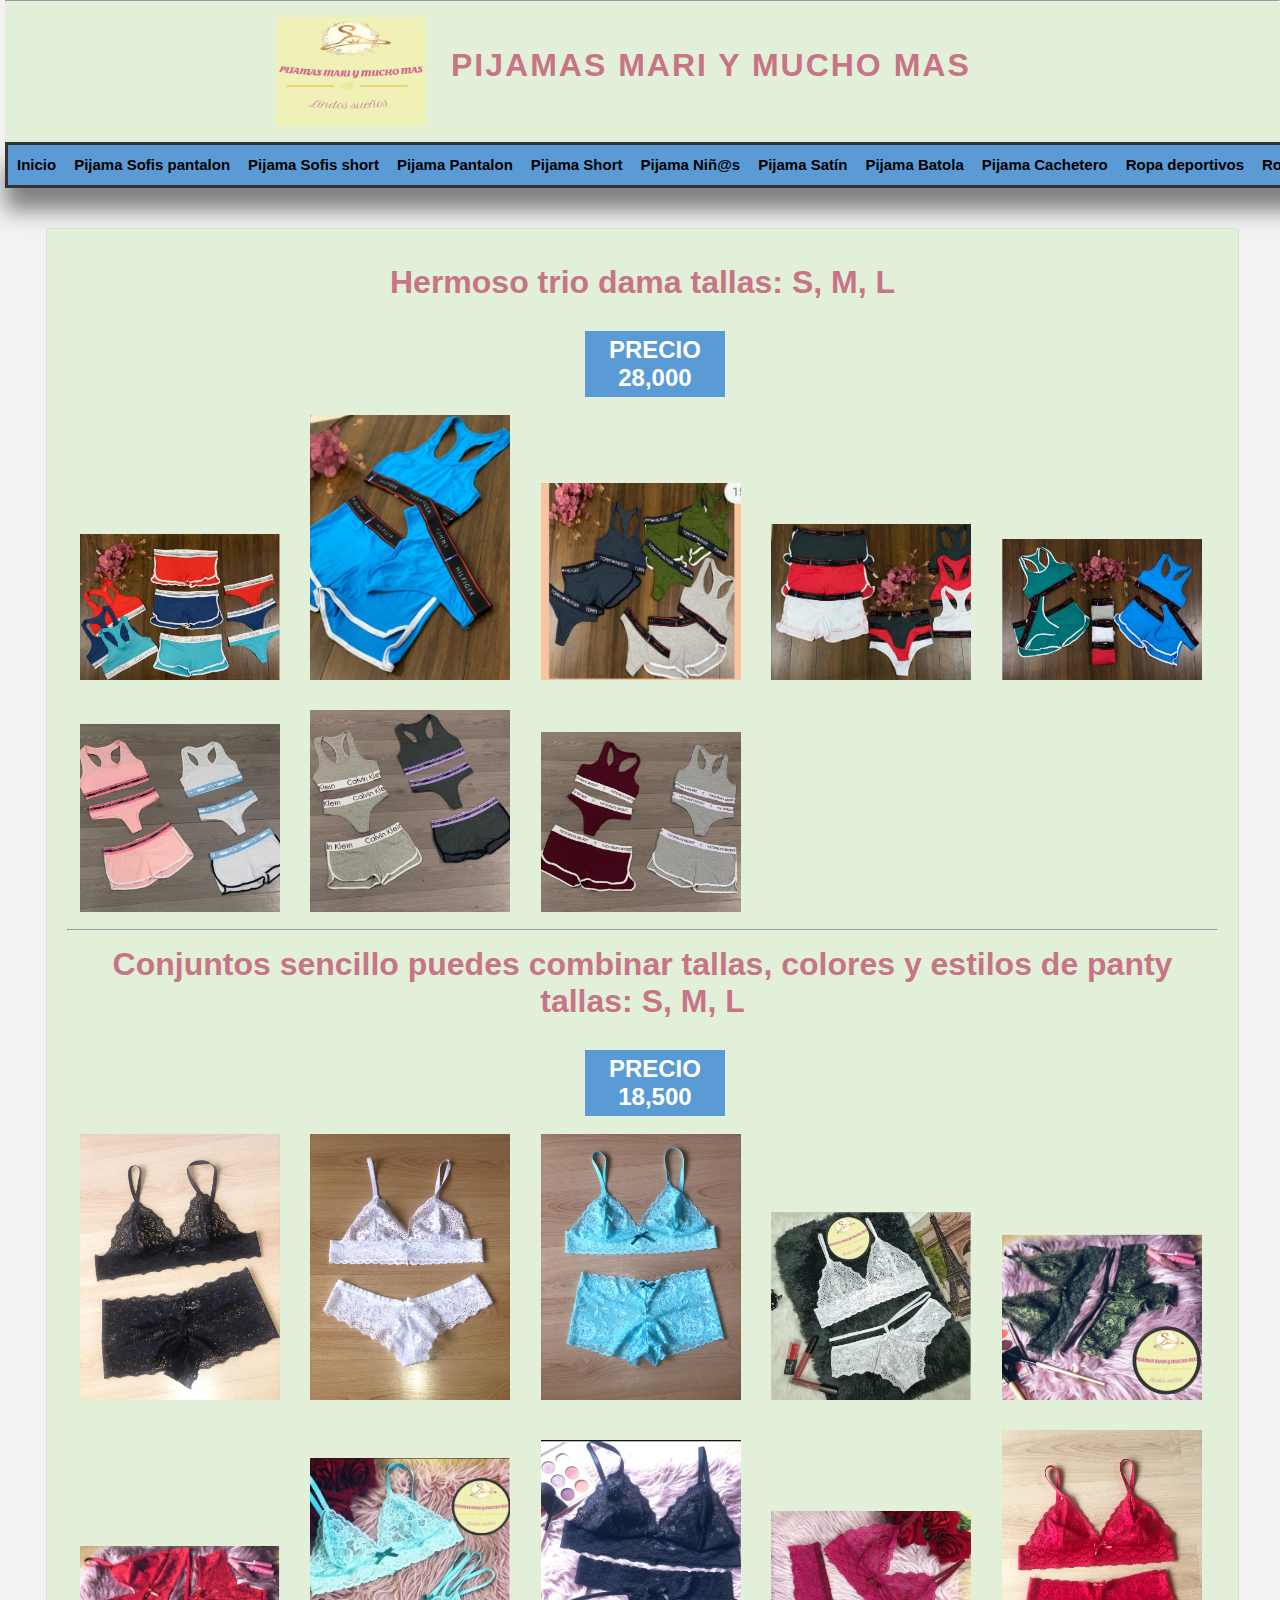
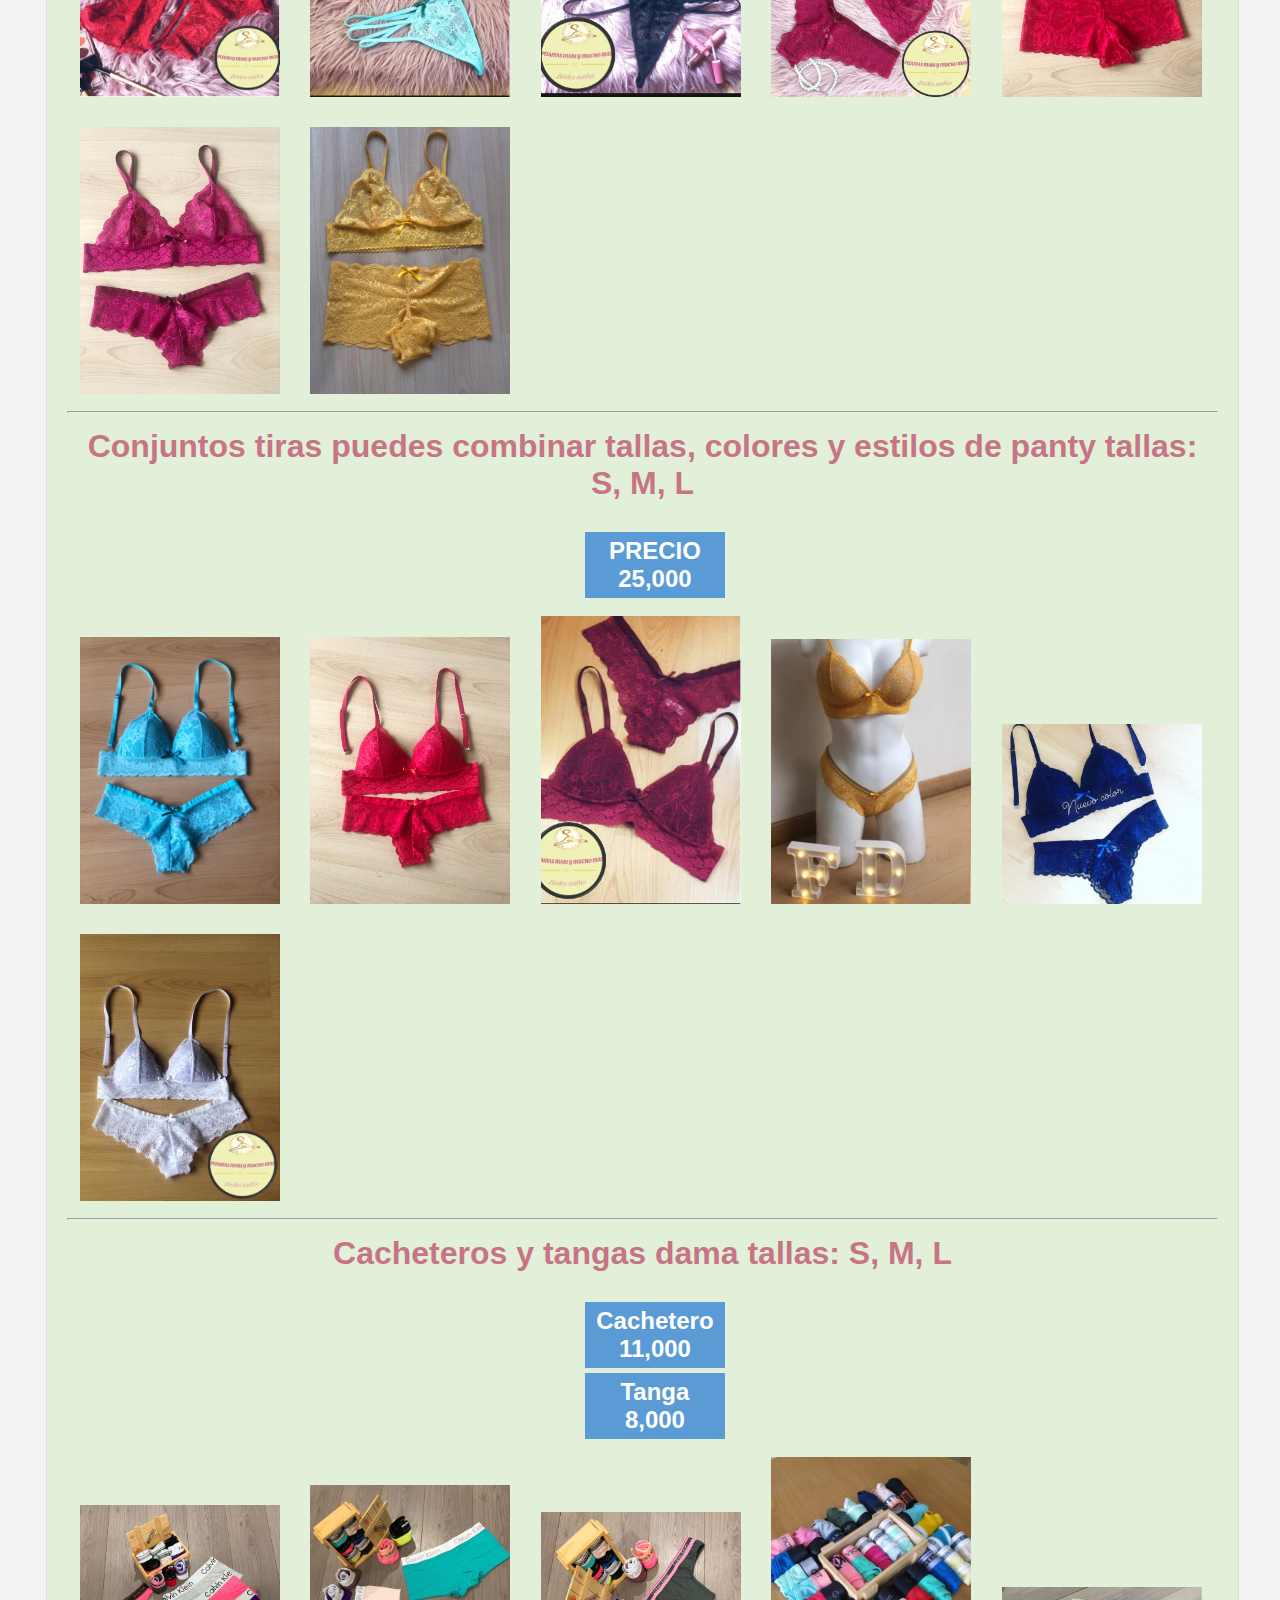
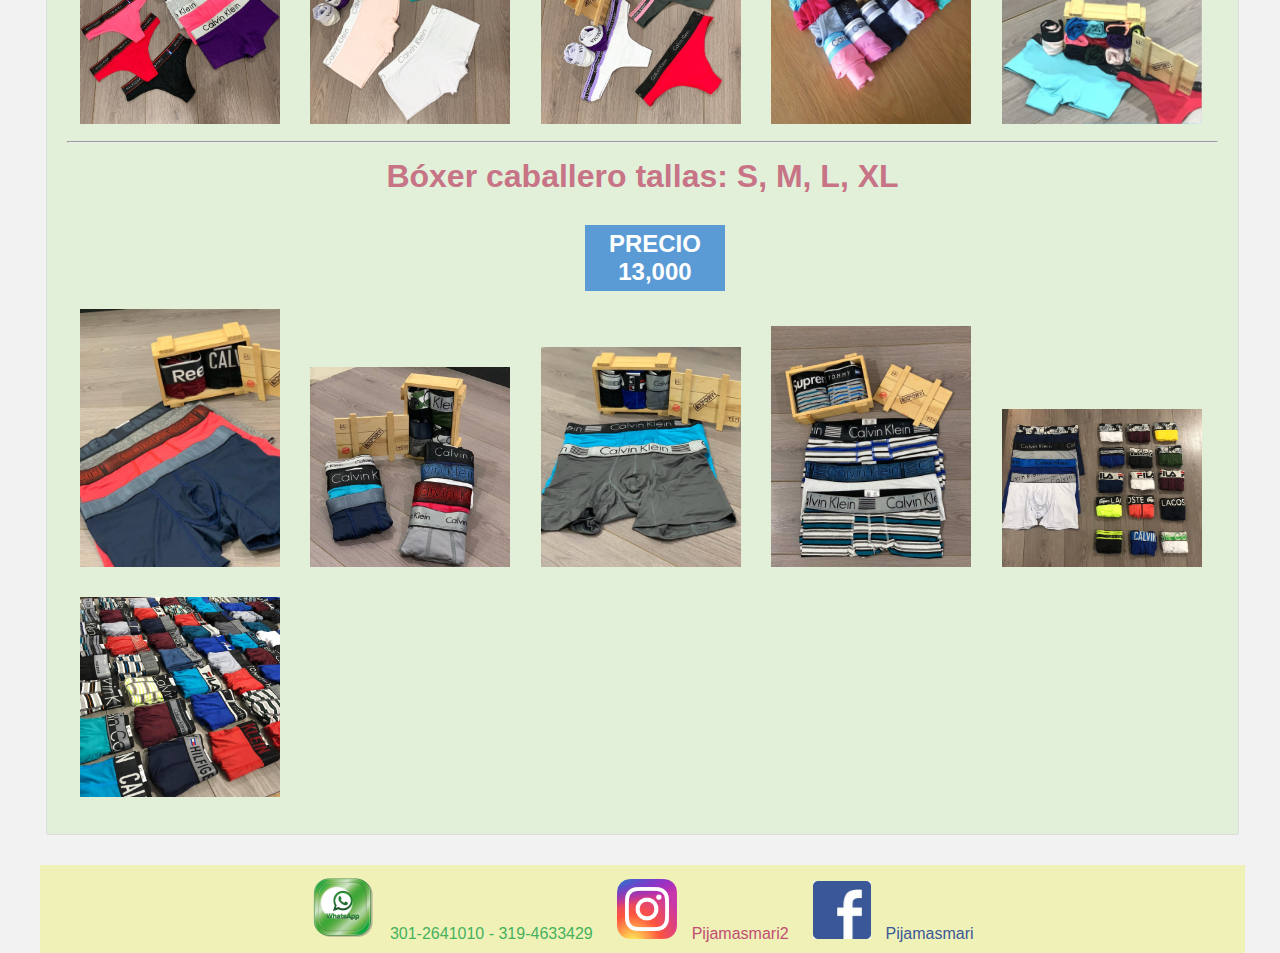
<file: interiores.html>
<!DOCTYPE HTML>
<html lang="es">
   <head>
   <meta charset="utf-8">
   <title></title>
   <link rel="stylesheet" href="static/css/styles.css" />
   </head>
   <hr/>
   <body>
   <!--Cabecera de la pagina-->
   <header>
      <div id="logotipo">
         <img src="static/imagenes/logo.jpg" />
         <h1>PIJAMAS MARI Y MUCHO MAS</h1>
      </div>
   </header>
   <nav>
      <ul>
         <li>
            <a href="index.html">Inicio</a>
         </li>
         <li>
            <a href="sofis_pantalon.html">Pijama Sofis pantalon</a>
         </li>
         <li>
            <a href="sofis_short.html">Pijama Sofis short</a>
         </li>
         <li>
            <a href="pantalon.html">Pijama Pantalon</a>
         </li>
         <li>
            <a href="short.html">Pijama Short</a>
         </li>
         <li>
            <a href="ninos.html">Pijama Niñ@s</a>
         </li>
         <li>
            <a href="satin.html">Pijama Satín</a>
         </li>
         <li>
            <a href="batola.html">Pijama Batola</a>
         </li>
         <li>
            <a href="cachetero.html">Pijama Cachetero</a>
         </li>
         <li>
            <a href="deportivos.html">Ropa deportivos</a>
         </li>
         <li>
            <a href="interiores.html">Ropa interior</a>
         </li>
      </ul>
   </nav>
        
   <div id="content">
      <div class="box"> 
         
         <h1>Hermoso trio dama tallas: S, M, L</h1>
         <h2 class="precio">
            PRECIO<br/>28,000
         </h2>

         <img class="imagen" src="static/imagenes/Interiores/Trios-dama/1.jpg" />
         <img class="imagen" src="static/imagenes/Interiores/Trios-dama/2.jpg" />
         <img class="imagen" src="static/imagenes/Interiores/Trios-dama/3.jpg" />
         <img class="imagen" src="static/imagenes/Interiores/Trios-dama/4.jpg" />
         <img class="imagen" src="static/imagenes/Interiores/Trios-dama/5.jpg" />
         <img class="imagen" src="static/imagenes/Interiores/Trios-dama/6.jpg" />
         <img class="imagen" src="static/imagenes/Interiores/Trios-dama/7.jpg" />
         <img class="imagen" src="static/imagenes/Interiores/Trios-dama/8.jpg" />
         <hr/>

         <h1>Conjuntos sencillo puedes combinar tallas, colores y estilos de panty tallas: S, M, L</h1>
         <h2 class="precio">
            PRECIO<br/>18,500
         </h2>

         <img class="imagen" src="static/imagenes/Interiores/Conjunto-sencillo/1.jfif" />
         <img class="imagen" src="static/imagenes/Interiores/Conjunto-sencillo/2.jfif" />
         <img class="imagen" src="static/imagenes/Interiores/Conjunto-sencillo/3.jfif" />
         <img class="imagen" src="static/imagenes/Interiores/Conjunto-sencillo/4.jpg" />
         <img class="imagen" src="static/imagenes/Interiores/Conjunto-sencillo/5.jpg" />
         <img class="imagen" src="static/imagenes/Interiores/Conjunto-sencillo/6.jpg" />
         <img class="imagen" src="static/imagenes/Interiores/Conjunto-sencillo/7.jpg" />
         <img class="imagen" src="static/imagenes/Interiores/Conjunto-sencillo/8.jpg" />
         <img class="imagen" src="static/imagenes/Interiores/Conjunto-sencillo/9.jpg" />
         <img class="imagen" src="static/imagenes/Interiores/Conjunto-sencillo/10.jfif" />
         <img class="imagen" src="static/imagenes/Interiores/Conjunto-sencillo/11.jfif" />
         <img class="imagen" src="static/imagenes/Interiores/Conjunto-sencillo/12.jfif" />
         <hr/>

         <h1>Conjuntos tiras puedes combinar tallas, colores y estilos de panty tallas: S, M, L</h1>
         <h2 class="precio">
            PRECIO<br/>25,000
         </h2>

         <img class="imagen" src="static/imagenes/Interiores/Conjunto-tiras/1.jfif" />
         <img class="imagen" src="static/imagenes/Interiores/Conjunto-tiras/2.jfif" />
         <img class="imagen" src="static/imagenes/Interiores/Conjunto-tiras/3.jpg" />
         <img class="imagen" src="static/imagenes/Interiores/Conjunto-tiras/4.jpg" />
         <img class="imagen" src="static/imagenes/Interiores/Conjunto-tiras/5.jpg" />
         <img class="imagen" src="static/imagenes/Interiores/Conjunto-tiras/6.jpg" />
         <hr/>

         <h1>Cacheteros y tangas dama tallas: S, M, L</h1>
         <h2 class="precio">
            Cachetero<br/>11,000
         </h2>
         <h2 class="precio">
            Tanga<br/>8,000
         </h2>

         <img class="imagen" src="static/imagenes/Interiores/Tangas-cacheteros/1.jpg" />
         <img class="imagen" src="static/imagenes/Interiores/Tangas-cacheteros/2.jpg" />
         <img class="imagen" src="static/imagenes/Interiores/Tangas-cacheteros/3.jpg" />
         <img class="imagen" src="static/imagenes/Interiores/Tangas-cacheteros/4.jpg" />
         <img class="imagen" src="static/imagenes/Interiores/Tangas-cacheteros/5.jpg" />
         <hr/>

         <h1>Bóxer caballero tallas: S, M, L, XL</h1>
         <h2 class="precio">
            PRECIO<br/>13,000
         </h2>

         <img class="imagen" src="static/imagenes/Interiores/Boxer-caballero/1.jpg" />
         <img class="imagen" src="static/imagenes/Interiores/Boxer-caballero/2.jpg" />
         <img class="imagen" src="static/imagenes/Interiores/Boxer-caballero/3.jpg" />
         <img class="imagen" src="static/imagenes/Interiores/Boxer-caballero/4.jpg" />
         <img class="imagen" src="static/imagenes/Interiores/Boxer-caballero/5.jpg" />
         <img class="imagen" src="static/imagenes/Interiores/Boxer-caballero/6.jpg" />

      </div>  
   </div>

   <footer>
        <a href="https://api.whatsapp.com/send/?phone=573012641010&text&app_absent=0" target="_blank">
            <img class="whatsApp" src="static/imagenes/logo-whatsApp.png" />
            <label class="label-whatsApp">301-2641010 - 319-4633429</label>
        </a>
        <a href="https://www.instagram.com/pijamasmari2/" target="_blank">
            <img class="instagram" src="static/imagenes/instagram-logo.png" />
            <label class="label-instagram">Pijamasmari2</label>
        </a>
        <a href="https://www.facebook.com/pijamas.mari.9" target="_blank">
            <img class="facebook" src="static/imagenes/logo-facebook.jpg" />
            <label class="label-facebook">Pijamasmari</label>
        </a>
   </footer>

   </body>
</html>
</file>
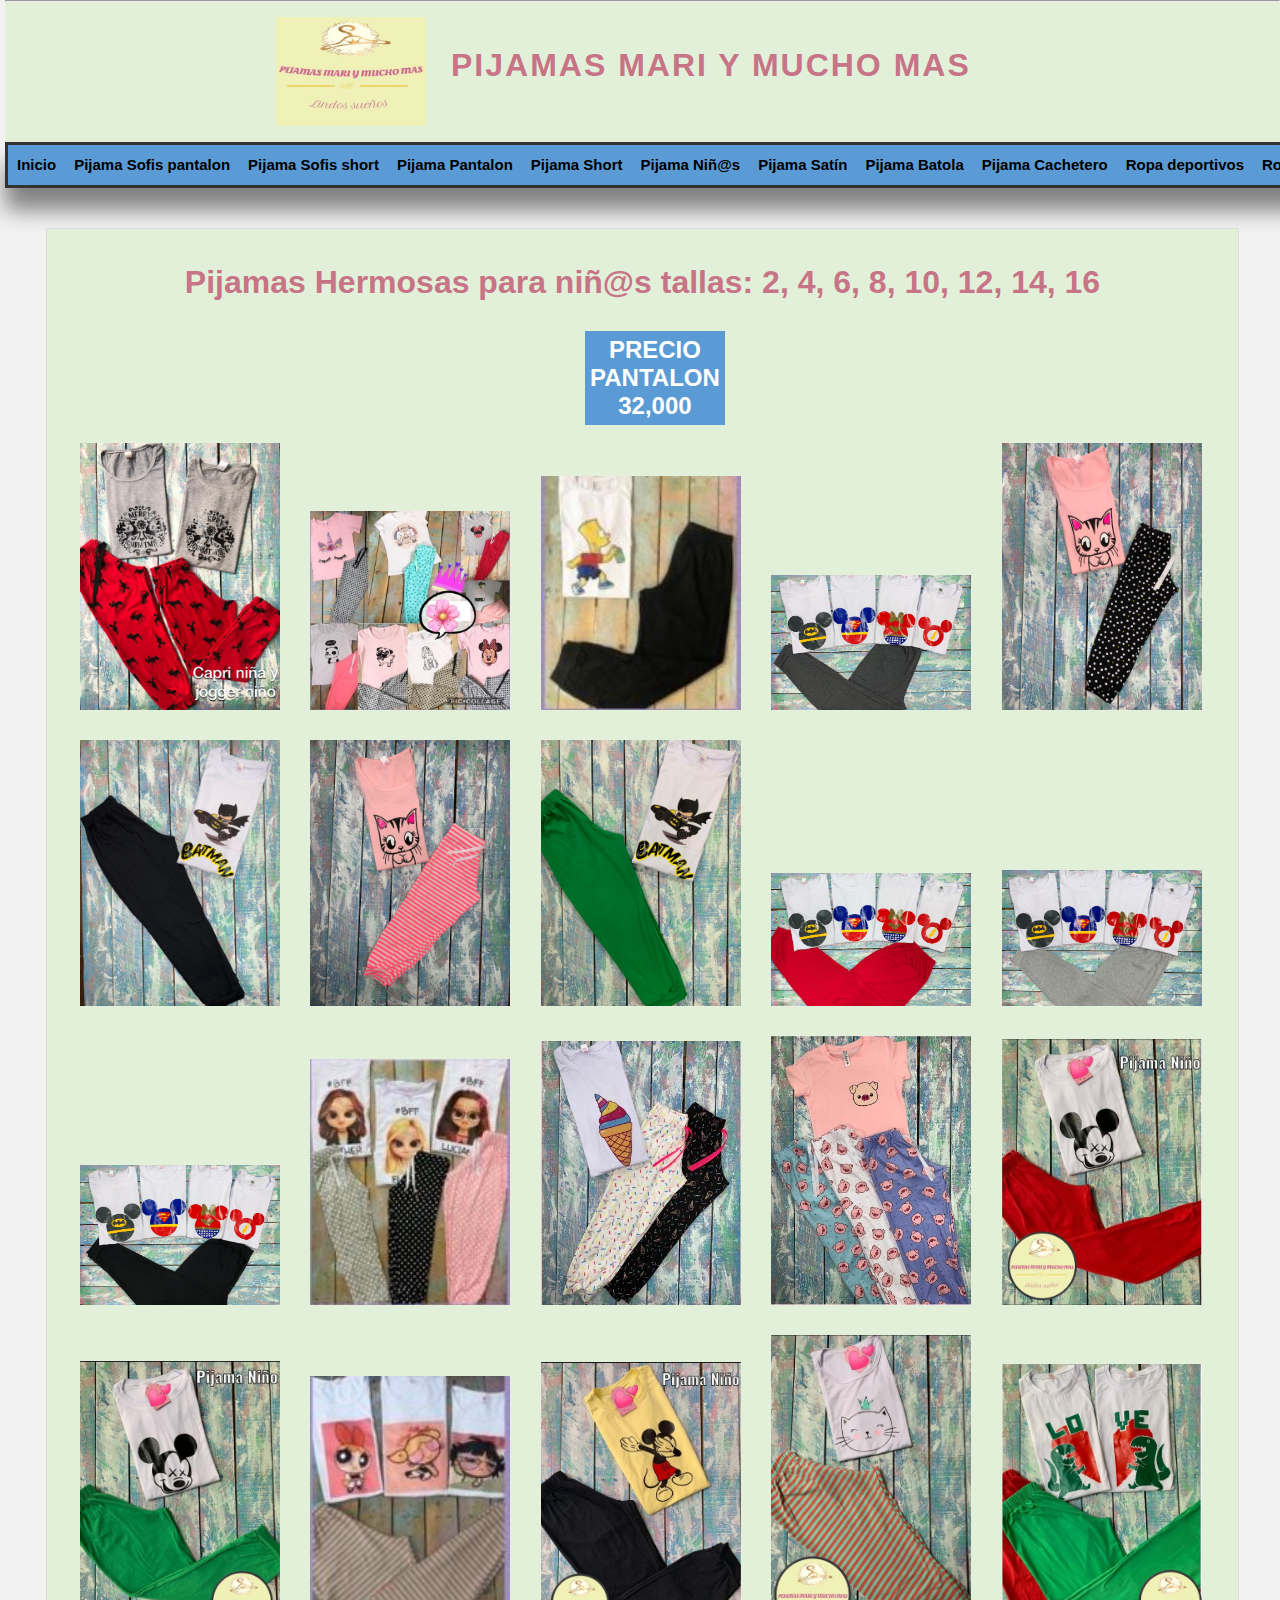
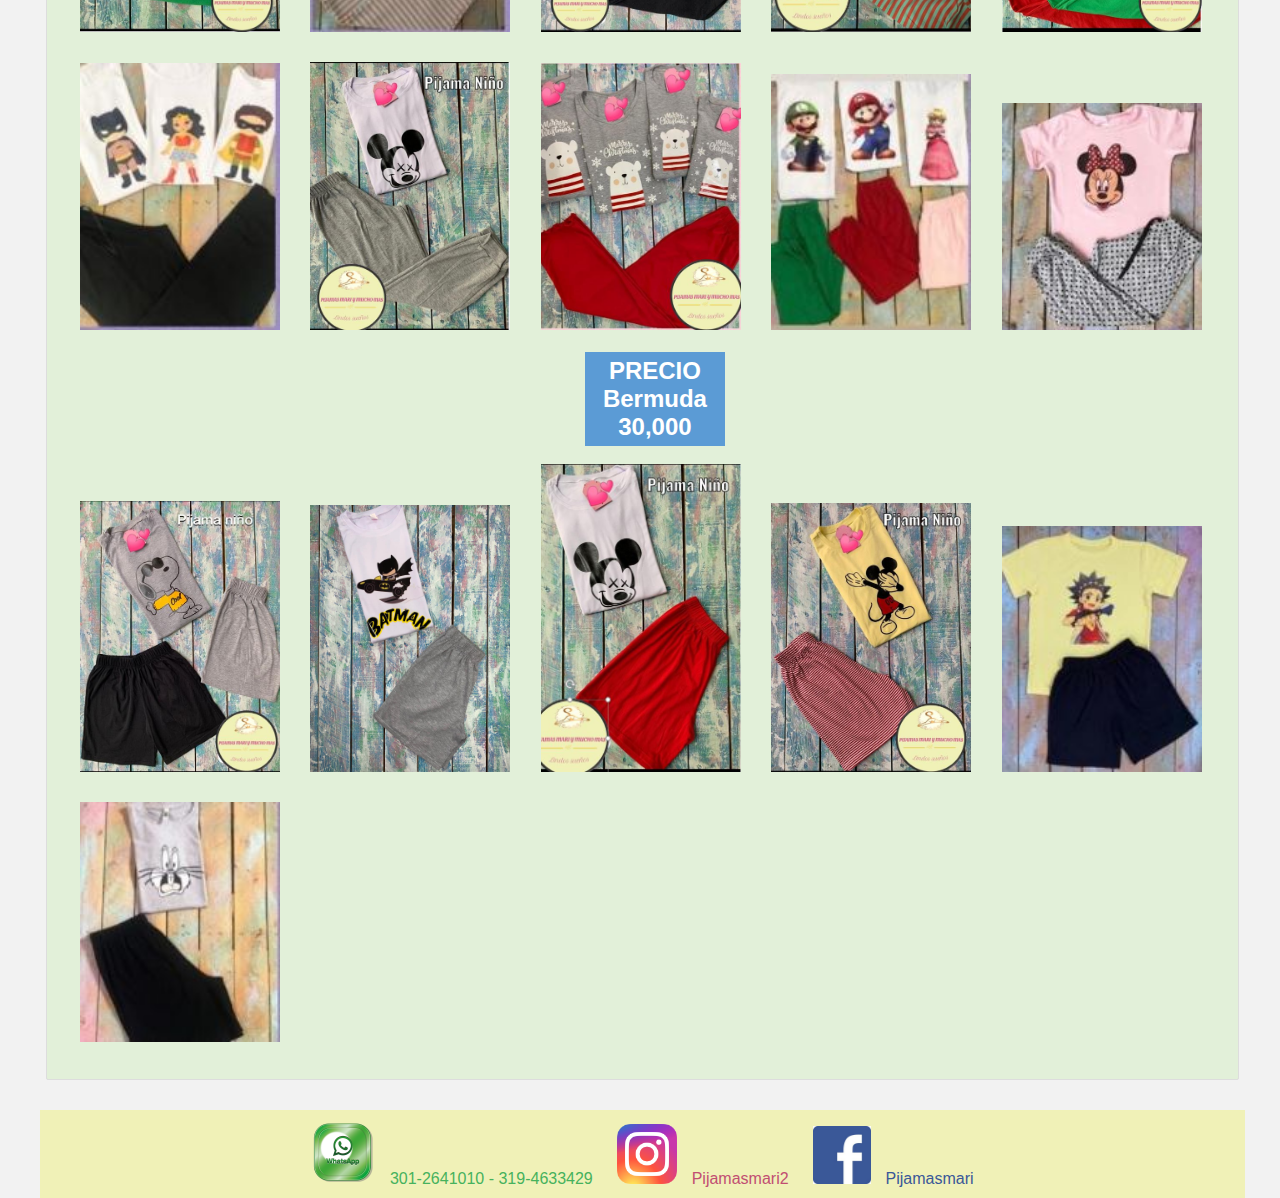
<file: ninos.html>
<!DOCTYPE HTML>
<html lang="es">
   <head>
   <meta charset="utf-8">
   <title></title>
   <link rel="stylesheet" href="static/css/styles.css" />
   </head>
   <hr/>
   <body>
   <!--Cabecera de la pagina-->
   <header>
      <div id="logotipo">
         <img src="static/imagenes/logo.jpg" />
         <h1>PIJAMAS MARI Y MUCHO MAS</h1>
      </div>
   </header>
   <nav>
      <ul>
         <li>
            <a href="index.html">Inicio</a>
         </li>
         <li>
            <a href="sofis_pantalon.html">Pijama Sofis pantalon</a>
         </li>
         <li>
            <a href="sofis_short.html">Pijama Sofis short</a>
         </li>
         <li>
            <a href="pantalon.html">Pijama Pantalon</a>
         </li>
         <li>
            <a href="short.html">Pijama Short</a>
         </li>
         <li>
            <a href="ninos.html">Pijama Niñ@s</a>
         </li>
         <li>
            <a href="satin.html">Pijama Satín</a>
         </li>
         <li>
            <a href="batola.html">Pijama Batola</a>
         </li>
         <li>
            <a href="cachetero.html">Pijama Cachetero</a>
         </li>
         <li>
            <a href="deportivos.html">Ropa deportivos</a>
         </li>
         <li>
            <a href="interiores.html">Ropa interior</a>
         </li>
      </ul>
   </nav>
        
   <div id="content">
      <div class="box"> 
         <h1>Pijamas Hermosas para niñ@s tallas: 2, 4, 6, 8, 10, 12, 14, 16 </h1>
         <h2 class="precio">
            PRECIO PANTALON<br/>32,000
         </h2>
         
         <img class="imagen" src="static/imagenes/pijamas-ni@s-magia/pantalon/25.jpg" />
         <img class="imagen" src="static/imagenes/pijamas-ni@s-magia/pantalon/1.jpg" />
         <img class="imagen" src="static/imagenes/pijamas-ni@s-magia/pantalon/2.jpg" />
         <img class="imagen" src="static/imagenes/pijamas-ni@s-magia/pantalon/3.jpg" />
         <img class="imagen" src="static/imagenes/pijamas-ni@s-magia/pantalon/4.jpg" />
         <img class="imagen" src="static/imagenes/pijamas-ni@s-magia/pantalon/5.jpg" />
         <img class="imagen" src="static/imagenes/pijamas-ni@s-magia/pantalon/6.jpg" />
         <img class="imagen" src="static/imagenes/pijamas-ni@s-magia/pantalon/7.jpg" />
         <img class="imagen" src="static/imagenes/pijamas-ni@s-magia/pantalon/8.jpg" />
         <img class="imagen" src="static/imagenes/pijamas-ni@s-magia/pantalon/9.jpg" />
         <img class="imagen" src="static/imagenes/pijamas-ni@s-magia/pantalon/10.jpg" />
         <img class="imagen" src="static/imagenes/pijamas-ni@s-magia/pantalon/11.jpg" />
         <img class="imagen" src="static/imagenes/pijamas-ni@s-magia/pantalon/12.jpg" />
         <img class="imagen" src="static/imagenes/pijamas-ni@s-magia/pantalon/13.jpg" />
         <img class="imagen" src="static/imagenes/pijamas-ni@s-magia/pantalon/14.jpg" />
         <img class="imagen" src="static/imagenes/pijamas-ni@s-magia/pantalon/15.jpg" />
         <img class="imagen" src="static/imagenes/pijamas-ni@s-magia/pantalon/16.jpg" />
         <img class="imagen" src="static/imagenes/pijamas-ni@s-magia/pantalon/17.jpg" />
         <img class="imagen" src="static/imagenes/pijamas-ni@s-magia/pantalon/18.jpg" />
         <img class="imagen" src="static/imagenes/pijamas-ni@s-magia/pantalon/19.jpg" />
         <img class="imagen" src="static/imagenes/pijamas-ni@s-magia/pantalon/20.jpg" />
         <img class="imagen" src="static/imagenes/pijamas-ni@s-magia/pantalon/21.jpg" />
         <img class="imagen" src="static/imagenes/pijamas-ni@s-magia/pantalon/22.jpg" />
         <img class="imagen" src="static/imagenes/pijamas-ni@s-magia/pantalon/23.jpg" />
         <img class="imagen" src="static/imagenes/pijamas-ni@s-magia/pantalon/24.jpg" />
         
         <h2 class="precio">
            PRECIO Bermuda<br/>30,000
         </h2>
         
         <img class="imagen" src="static/imagenes/pijamas-ni@s-magia/bermuda/6.jpg" />
         <img class="imagen" src="static/imagenes/pijamas-ni@s-magia/bermuda/1.jpg" />
         <img class="imagen" src="static/imagenes/pijamas-ni@s-magia/bermuda/2.jpg" />
         <img class="imagen" src="static/imagenes/pijamas-ni@s-magia/bermuda/3.jpg" />
         <img class="imagen" src="static/imagenes/pijamas-ni@s-magia/bermuda/4.jpg" />
         <img class="imagen" src="static/imagenes/pijamas-ni@s-magia/bermuda/5.jpg" />

      </div>  
   </div>

   <footer>
        <a href="https://api.whatsapp.com/send/?phone=573012641010&text&app_absent=0" target="_blank">
            <img class="whatsApp" src="static/imagenes/logo-whatsApp.png" />
            <label class="label-whatsApp">301-2641010 - 319-4633429</label>
        </a>
        <a href="https://www.instagram.com/pijamasmari2/" target="_blank">
            <img class="instagram" src="static/imagenes/instagram-logo.png" />
            <label class="label-instagram">Pijamasmari2</label>
        </a>
        <a href="https://www.facebook.com/pijamas.mari.9" target="_blank">
            <img class="facebook" src="static/imagenes/logo-facebook.jpg" />
            <label class="label-facebook">Pijamasmari</label>
        </a>
   </footer>

   </body>
</html>
</file>
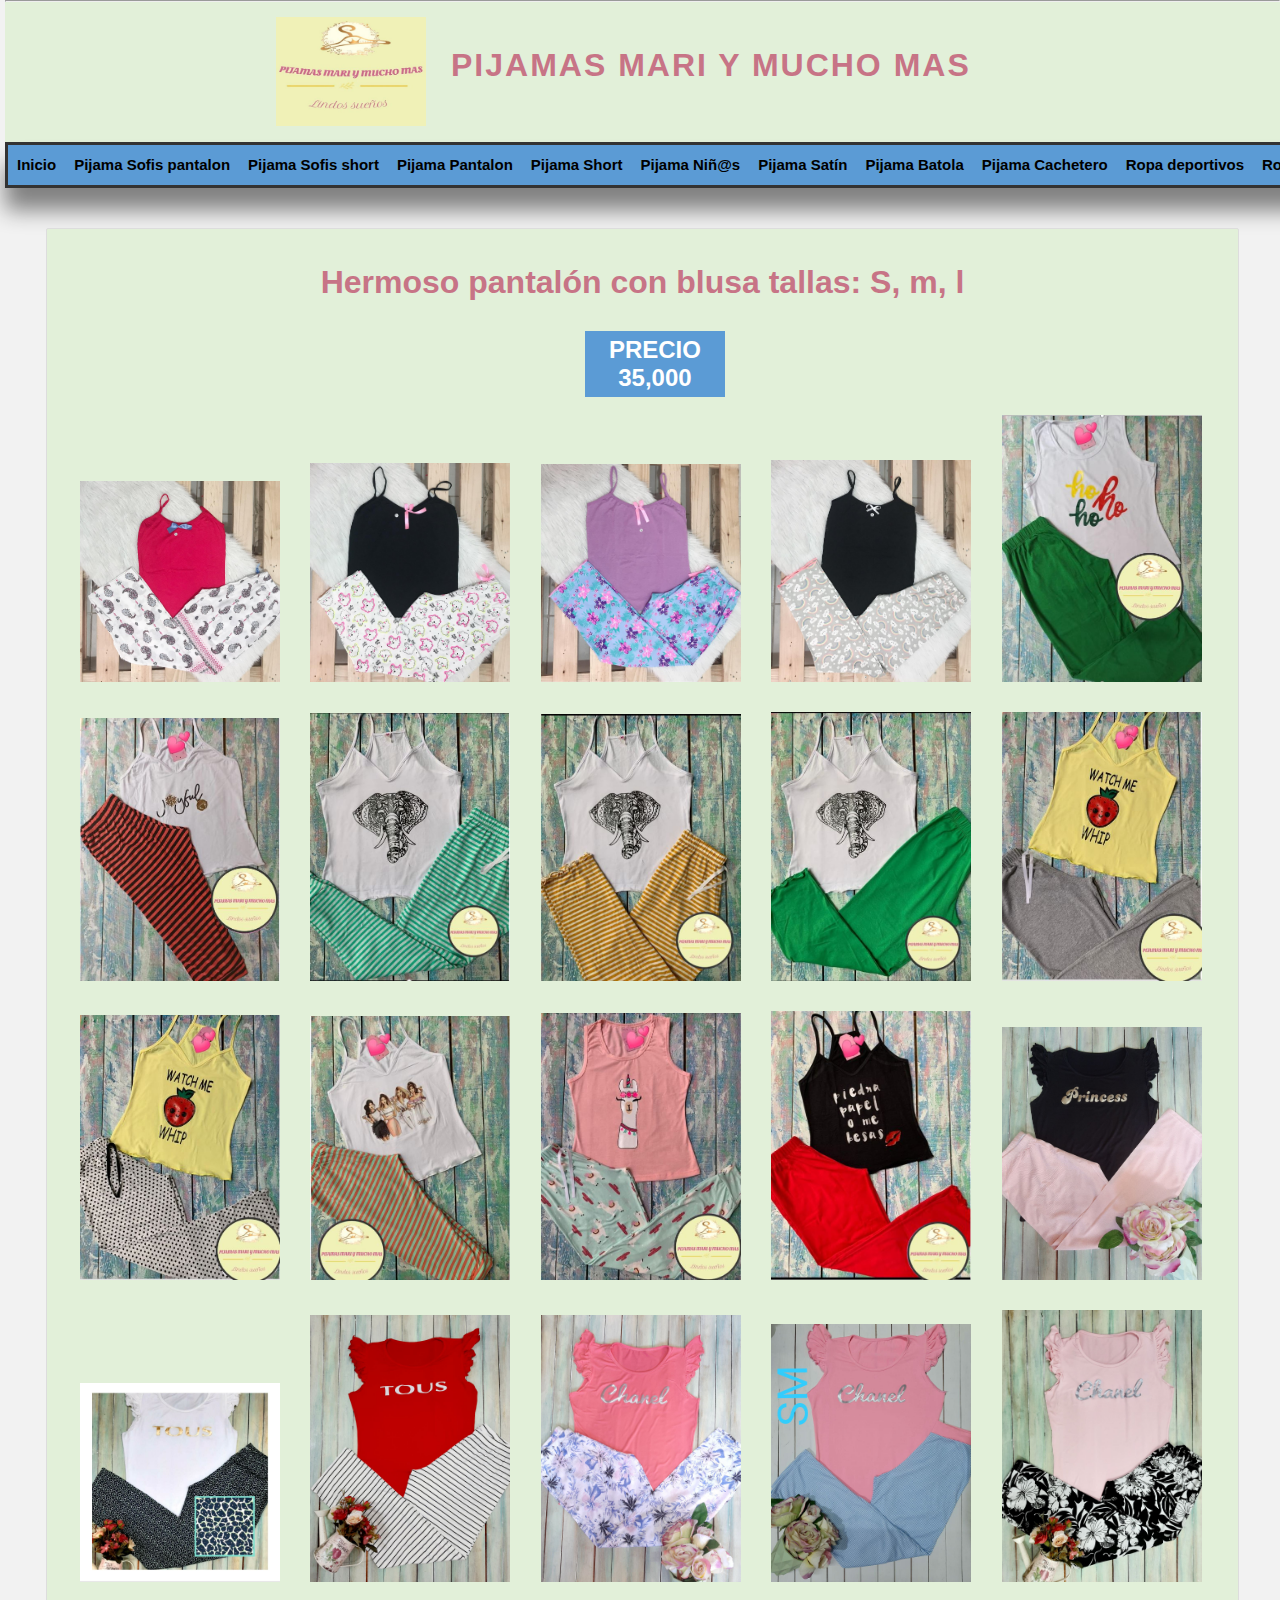
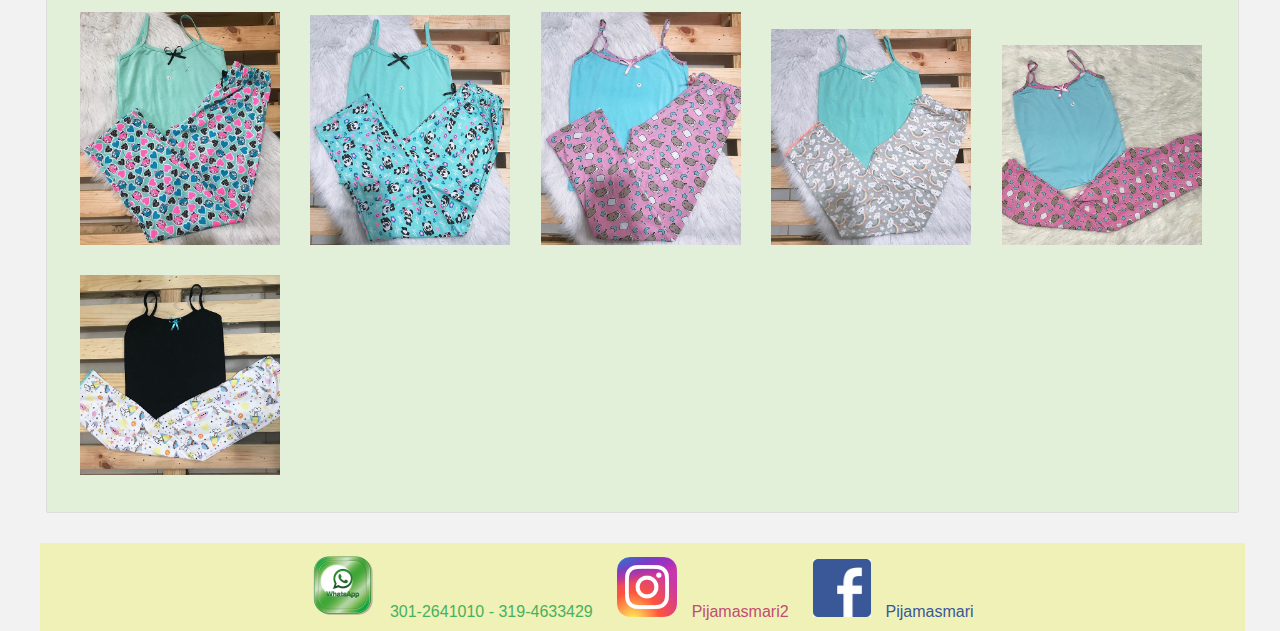
<file: pantalon.html>
<!DOCTYPE HTML>
<html lang="es">
   <head>
   <meta charset="utf-8">
   <title></title>
   <link rel="stylesheet" href="static/css/styles.css" />
   </head>
   <hr/>
   <body>  
   <!--Cabecera de la pagina-->
   <header>
      <div id="logotipo">
         <img src="static/imagenes/logo.jpg" />
         <h1>PIJAMAS MARI Y MUCHO MAS</h1>
      </div>
   </header>
   <nav>
      <ul>
         <li>
            <a href="index.html">Inicio</a>
         </li>
         <li>
            <a href="sofis_pantalon.html">Pijama Sofis pantalon</a>
         </li>
         <li>
            <a href="sofis_short.html">Pijama Sofis short</a>
         </li>
         <li>
            <a href="pantalon.html">Pijama Pantalon</a>
         </li>
         <li>
            <a href="short.html">Pijama Short</a>
         </li>
         <li>
            <a href="ninos.html">Pijama Niñ@s</a>
         </li>
         <li>
            <a href="satin.html">Pijama Satín</a>
         </li>
         <li>
            <a href="batola.html">Pijama Batola</a>
         </li>
         <li>
            <a href="cachetero.html">Pijama Cachetero</a>
         </li>
         <li>
            <a href="deportivos.html">Ropa deportivos</a>
         </li>
         <li>
            <a href="interiores.html">Ropa interior</a>
         </li>
      </ul>
   </nav>
        
    <div id="content">
        <div class="box"> 
            <h1>Hermoso pantalón con blusa tallas: S, m, l</h1>
            <h2 class="precio">
               PRECIO<br/>35,000
            </h2>
            
            <img class="imagen" src="static/imagenes/pijama-pantalon/26.jpg" />
            <img class="imagen" src="static/imagenes/pijama-pantalon/25.jpg" />
            <img class="imagen" src="static/imagenes/pijama-pantalon/24.jpg" />
            <img class="imagen" src="static/imagenes/pijama-pantalon/23.jpg" />
            <img class="imagen" src="static/imagenes/pijama-pantalon/22.jpg" />
            <img class="imagen" src="static/imagenes/pijama-pantalon/21.jpg" />
            <img class="imagen" src="static/imagenes/pijama-pantalon/20.jpg" />
            <img class="imagen" src="static/imagenes/pijama-pantalon/19.jpg" />
            <img class="imagen" src="static/imagenes/pijama-pantalon/18.jpg" />
            <img class="imagen" src="static/imagenes/pijama-pantalon/17.jpg" />
            <img class="imagen" src="static/imagenes/pijama-pantalon/16.jpg" />
            <img class="imagen" src="static/imagenes/pijama-pantalon/15.jpg" />
            <img class="imagen" src="static/imagenes/pijama-pantalon/14.jpg" />
            <img class="imagen" src="static/imagenes/pijama-pantalon/13.jpg" />
            <img class="imagen" src="static/imagenes/pijama-pantalon/1.jpg" />
            <img class="imagen" src="static/imagenes/pijama-pantalon/2.jpg" />
            <img class="imagen" src="static/imagenes/pijama-pantalon/3.jpg" />
            <img class="imagen" src="static/imagenes/pijama-pantalon/4.jpg" />
            <img class="imagen" src="static/imagenes/pijama-pantalon/5.jpg" />
            <img class="imagen" src="static/imagenes/pijama-pantalon/6.jpg" />
            <img class="imagen" src="static/imagenes/pijama-pantalon/7.jpg" />
            <img class="imagen" src="static/imagenes/pijama-pantalon/8.jpg" />
            <img class="imagen" src="static/imagenes/pijama-pantalon/9.jpg" />
            <img class="imagen" src="static/imagenes/pijama-pantalon/10.jpg" />
            <img class="imagen" src="static/imagenes/pijama-pantalon/11.jpg" />
            <img class="imagen" src="static/imagenes/pijama-pantalon/12.jpg" />
        </div>
        
   </div>

   <footer>
      <a href="https://api.whatsapp.com/send/?phone=573012641010&text&app_absent=0" target="_blank">
         <img class="whatsApp" src="static/imagenes/logo-whatsApp.png" />
         <label class="label-whatsApp">301-2641010 - 319-4633429</label>
      </a>
      <a href="https://www.instagram.com/pijamasmari2/" target="_blank">
         <img class="instagram" src="static/imagenes/instagram-logo.png" />
         <label class="label-instagram">Pijamasmari2</label>
      </a>
      <a href="https://www.facebook.com/pijamas.mari.9" target="_blank">
         <img class="facebook" src="static/imagenes/logo-facebook.jpg" />
         <label class="label-facebook">Pijamasmari</label>
      </a>
    </footer>

    </body>
</html>
</file>
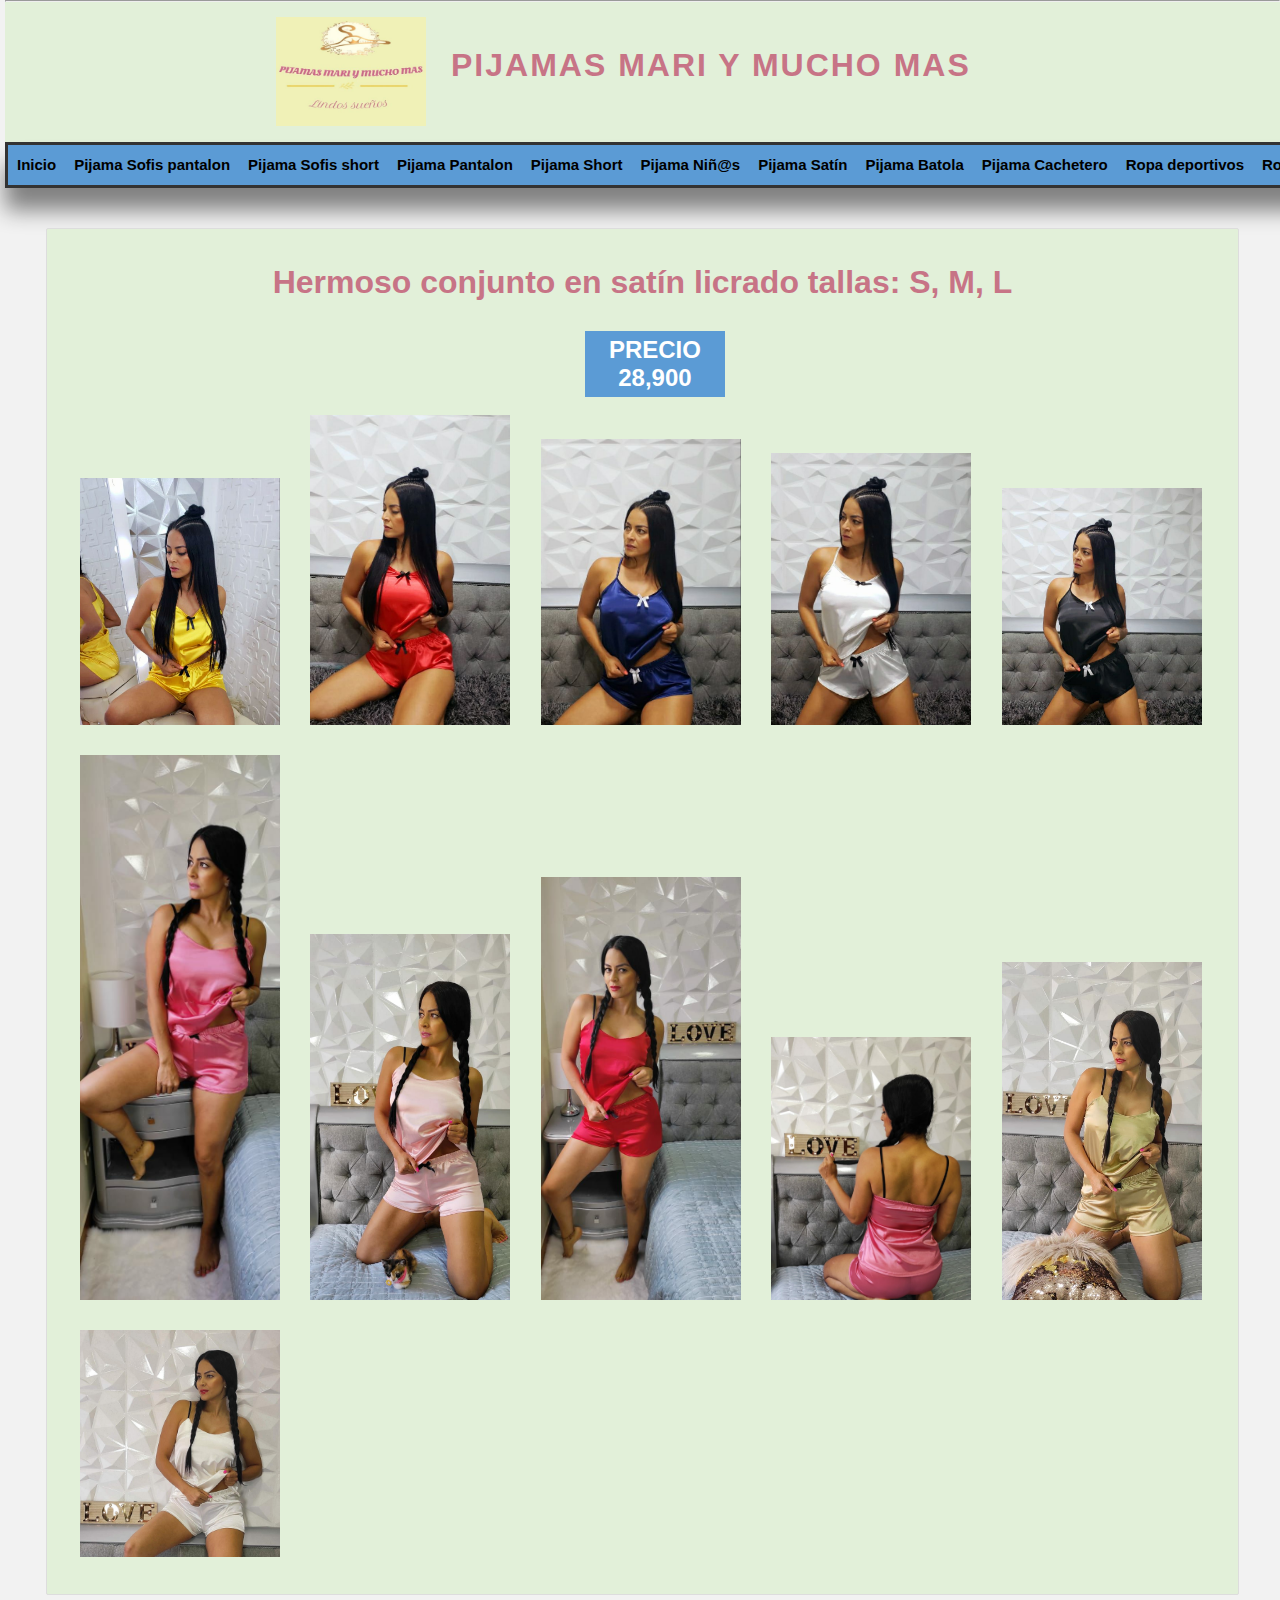
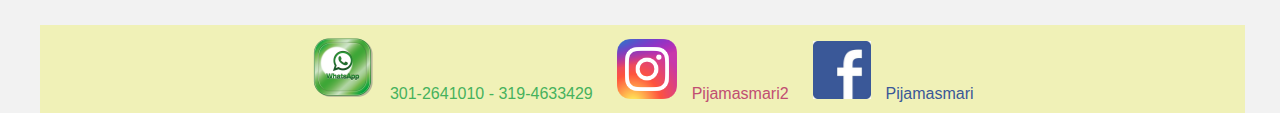
<file: satin.html>
<!DOCTYPE HTML>
<html lang="es">
   <head>
   <meta charset="utf-8">
   <title></title>
   <link rel="stylesheet" href="static/css/styles.css" />
   </head>
   <hr/>
   <body>
   <!--Cabecera de la pagina-->
   <header>
      <div id="logotipo">
         <img src="static/imagenes/logo.jpg" />
         <h1>PIJAMAS MARI Y MUCHO MAS</h1>
      </div>
   </header>
   <nav>
      <ul>
         <li>
            <a href="index.html">Inicio</a>
         </li>
         <li>
            <a href="sofis_pantalon.html">Pijama Sofis pantalon</a>
         </li>
         <li>
            <a href="sofis_short.html">Pijama Sofis short</a>
         </li>
         <li>
            <a href="pantalon.html">Pijama Pantalon</a>
         </li>
         <li>
            <a href="short.html">Pijama Short</a>
         </li>
         <li>
            <a href="ninos.html">Pijama Niñ@s</a>
         </li>
         <li>
            <a href="satin.html">Pijama Satín</a>
         </li>
         <li>
            <a href="batola.html">Pijama Batola</a>
         </li>
         <li>
            <a href="cachetero.html">Pijama Cachetero</a>
         </li>
         <li>
            <a href="deportivos.html">Ropa deportivos</a>
         </li>
         <li>
            <a href="interiores.html">Ropa interior</a>
         </li>
      </ul>
   </nav>
        
   <div id="content">
      <div class="box"> 
         
         <h1>Hermoso conjunto en satín licrado tallas: S, M, L</h1>
         <h2 class="precio">
            PRECIO<br/>28,900
         </h2>

         <img class="imagen" src="static/imagenes/pijama-short-satin/1.jpg" />
         <img class="imagen" src="static/imagenes/pijama-short-satin/2.jpg" />
         <img class="imagen" src="static/imagenes/pijama-short-satin/3.jpg" />
         <img class="imagen" src="static/imagenes/pijama-short-satin/4.jpg" />
         <img class="imagen" src="static/imagenes/pijama-short-satin/5.jpg" />
         <img class="imagen" src="static/imagenes/pijama-short-satin/6.jpg" />
         <img class="imagen" src="static/imagenes/pijama-short-satin/7.jpg" />
         <img class="imagen" src="static/imagenes/pijama-short-satin/8.jpg" />
         <img class="imagen" src="static/imagenes/pijama-short-satin/9.jpg" />
         <img class="imagen" src="static/imagenes/pijama-short-satin/10.jpg" />
         <img class="imagen" src="static/imagenes/pijama-short-satin/11.jpg" />
   
      </div>  
   </div>

   <footer>
        <a href="https://api.whatsapp.com/send/?phone=573012641010&text&app_absent=0" target="_blank">
            <img class="whatsApp" src="static/imagenes/logo-whatsApp.png" />
            <label class="label-whatsApp">301-2641010 - 319-4633429</label>
        </a>
        <a href="https://www.instagram.com/pijamasmari2/" target="_blank">
            <img class="instagram" src="static/imagenes/instagram-logo.png" />
            <label class="label-instagram">Pijamasmari2</label>
        </a>
        <a href="https://www.facebook.com/pijamas.mari.9" target="_blank">
            <img class="facebook" src="static/imagenes/logo-facebook.jpg" />
            <label class="label-facebook">Pijamasmari</label>
        </a>
   </footer>

   </body>
</html>
</file>
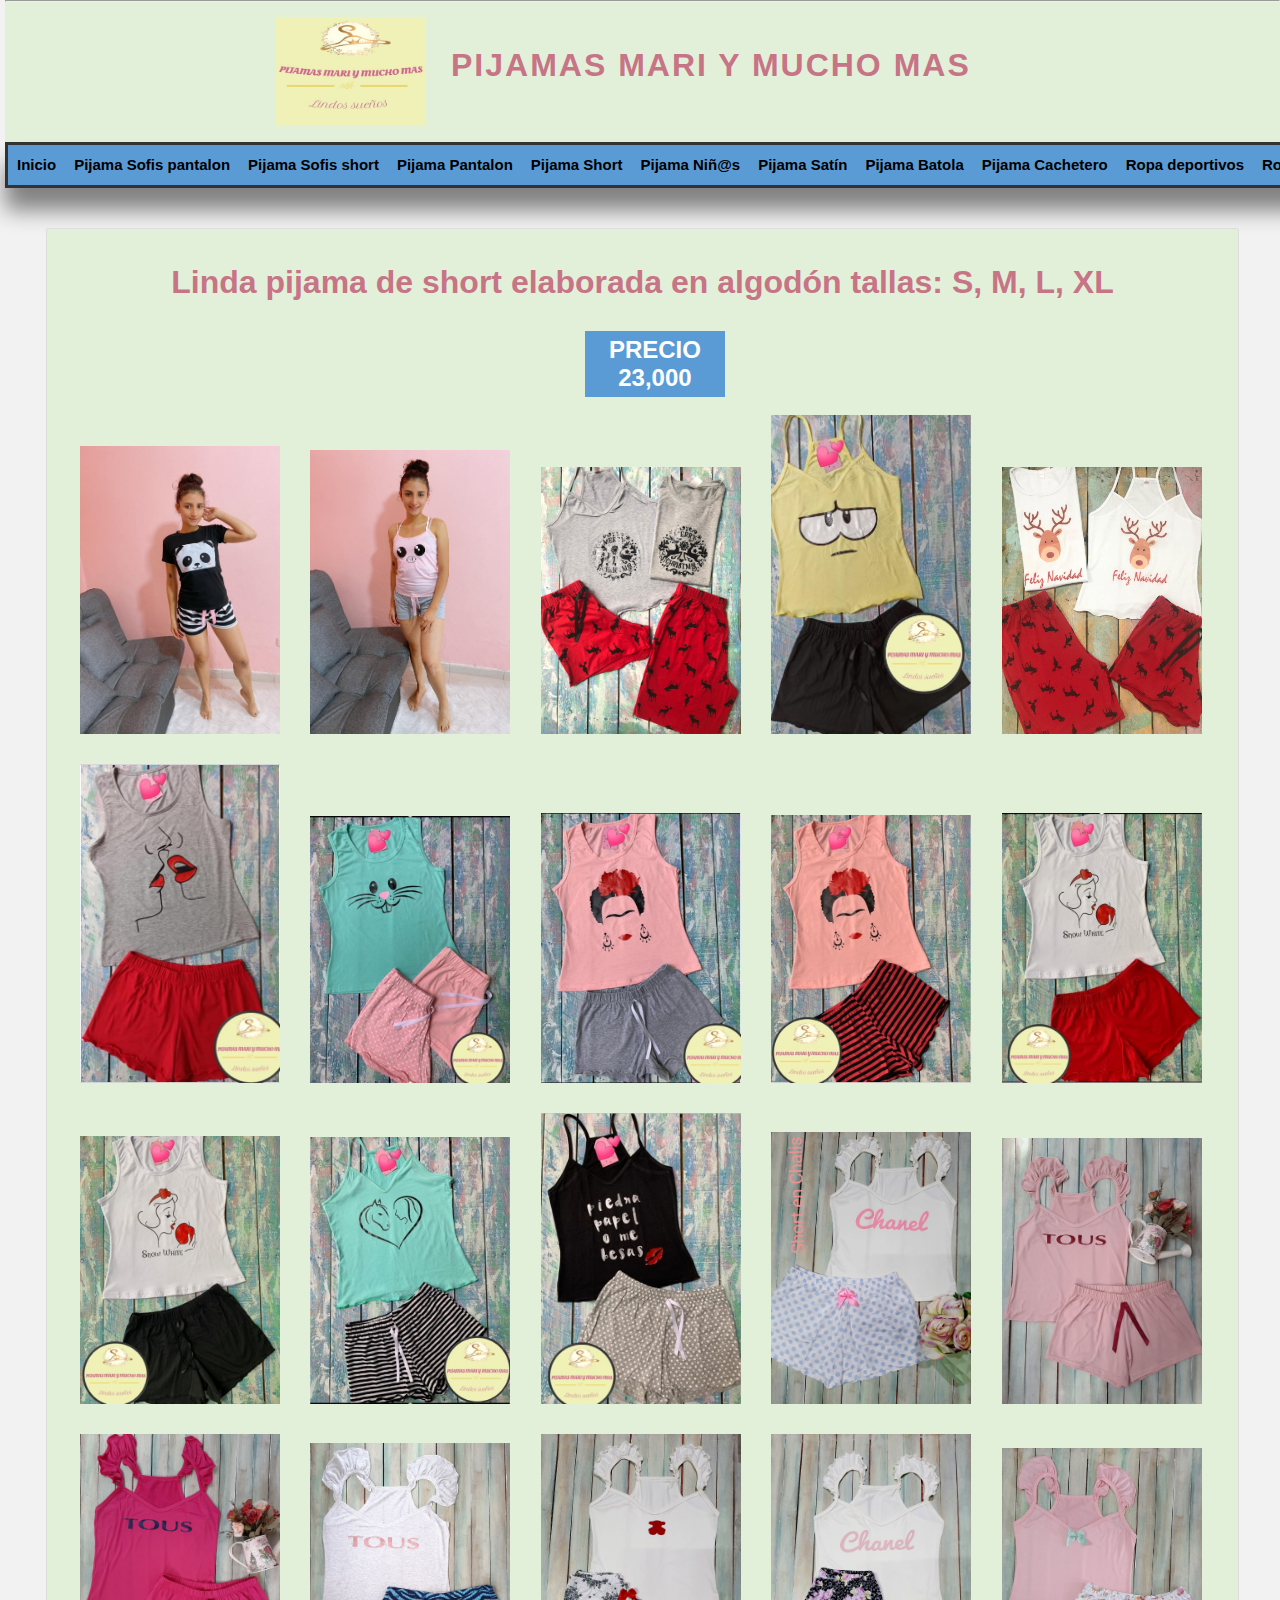
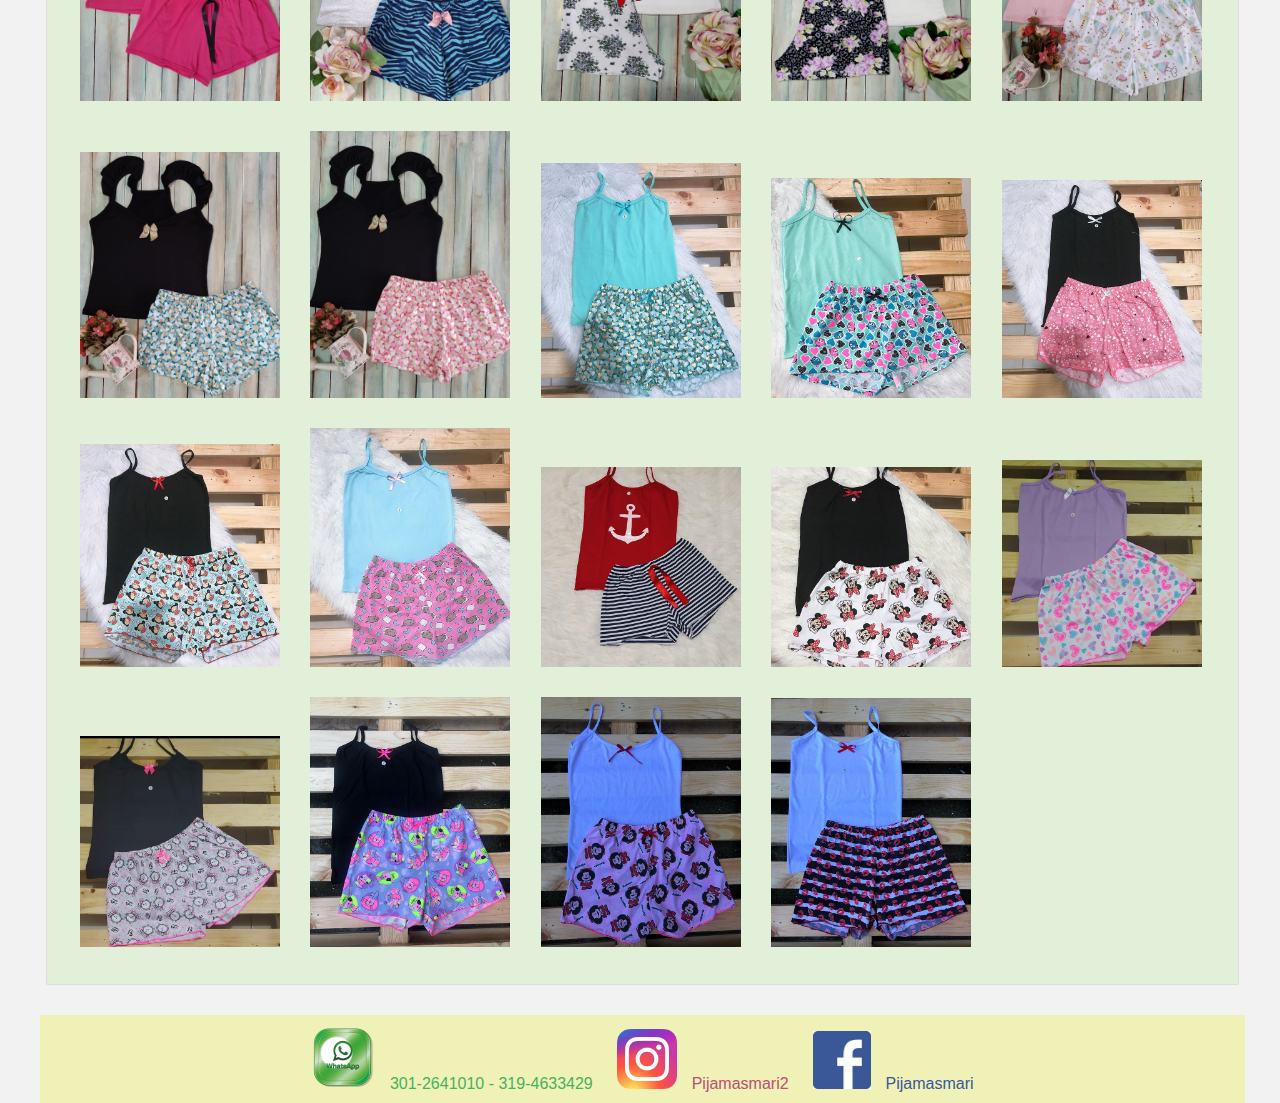
<file: short.html>
<!DOCTYPE HTML>
<html lang="es">
    <head>
    <meta charset="utf-8">
    <title></title>
    <link rel="stylesheet" href="static/css/styles.css" />
    </head>
    <hr/>
    <body>
        
         <!--Cabecera de la pagina-->
    <header>
        <div id="logotipo">
            <img src="static/imagenes/logo.jpg" />
            <h1>PIJAMAS MARI Y MUCHO MAS</h1>
        </div>
    </header>
    <nav>
        <ul>
            <li>
                <a href="index.html">Inicio</a>
            </li>
            <li>
                <a href="sofis_pantalon.html">Pijama Sofis pantalon</a>
            </li>
            <li>
                <a href="sofis_short.html">Pijama Sofis short</a>
            </li>
            <li>
                <a href="pantalon.html">Pijama Pantalon</a>
            </li>
            <li>
                <a href="short.html">Pijama Short</a>
            </li>
            <li>
                <a href="ninos.html">Pijama Niñ@s</a>
            </li>
            <li>
                <a href="satin.html">Pijama Satín</a>
            </li>
            <li>
                <a href="batola.html">Pijama Batola</a>
            </li>
            <li>
                <a href="cachetero.html">Pijama Cachetero</a>
            </li>
            <li>
                <a href="deportivos.html">Ropa deportivos</a>
            </li>
            <li>
                <a href="interiores.html">Ropa interior</a>
            </li>
        </ul>
    </nav>
        
    <div id="content">
        <div class="box"> 
               <h1>
                  Linda pijama de short elaborada en algodón tallas: S, M, L, XL  
               </h1>
               <h2 class="precio">
                  PRECIO<br/>23,000
               </h2>
               
               <img class="imagen" src="static/imagenes/pijama-short/34.jpg" />
               <img class="imagen" src="static/imagenes/pijama-short/33.jpg" />
               <img class="imagen" src="static/imagenes/pijama-short/32.jpg" />
               <img class="imagen" src="static/imagenes/pijama-short/31.jpg" />
               <img class="imagen" src="static/imagenes/pijama-short/30.jpg" />
               <img class="imagen" src="static/imagenes/pijama-short/29.jpg" />
               <img class="imagen" src="static/imagenes/pijama-short/28.jpg" />
               <img class="imagen" src="static/imagenes/pijama-short/27.jpg" />
               <img class="imagen" src="static/imagenes/pijama-short/26.jpg" />
               <img class="imagen" src="static/imagenes/pijama-short/25.jpg" />
               <img class="imagen" src="static/imagenes/pijama-short/24.jpg" />
               <img class="imagen" src="static/imagenes/pijama-short/23.jpg" />
               <img class="imagen" src="static/imagenes/pijama-short/22.jpg" />
               <img class="imagen" src="static/imagenes/pijama-short/1.jpg" />
               <img class="imagen" src="static/imagenes/pijama-short/2.jpg" />
               <img class="imagen" src="static/imagenes/pijama-short/3.jpg" />
               <img class="imagen" src="static/imagenes/pijama-short/4.jpg" />
               <img class="imagen" src="static/imagenes/pijama-short/5.jpg" />
               <img class="imagen" src="static/imagenes/pijama-short/6.jpg" />
               <img class="imagen" src="static/imagenes/pijama-short/7.jpg" />
               <img class="imagen" src="static/imagenes/pijama-short/8.jpg" />
               <img class="imagen" src="static/imagenes/pijama-short/9.jpg" />
               <img class="imagen" src="static/imagenes/pijama-short/10.jpg" />
               <img class="imagen" src="static/imagenes/pijama-short/11.jpg" />
               <img class="imagen" src="static/imagenes/pijama-short/12.jpg" />
               <img class="imagen" src="static/imagenes/pijama-short/13.jpg" />
               <img class="imagen" src="static/imagenes/pijama-short/14.jpg" />
               <img class="imagen" src="static/imagenes/pijama-short/15.jpg" />
               <img class="imagen" src="static/imagenes/pijama-short/16.jpg" />
               <img class="imagen" src="static/imagenes/pijama-short/17.jpg" />
               <img class="imagen" src="static/imagenes/pijama-short/18.jpg" />
               <img class="imagen" src="static/imagenes/pijama-short/19.jpg" />
               <img class="imagen" src="static/imagenes/pijama-short/20.jpg" />
               <img class="imagen" src="static/imagenes/pijama-short/21.jpg" /> 
        </div>
        
    </div>

    <footer>
        <a href="https://api.whatsapp.com/send/?phone=573012641010&text&app_absent=0" target="_blank">
            <img class="whatsApp" src="static/imagenes/logo-whatsApp.png" />
            <label class="label-whatsApp">301-2641010 - 319-4633429</label>
        </a>
        <a href="https://www.instagram.com/pijamasmari2/" target="_blank">
            <img class="instagram" src="static/imagenes/instagram-logo.png" />
            <label class="label-instagram">Pijamasmari2</label>
        </a>
        <a href="https://www.facebook.com/pijamas.mari.9" target="_blank">
            <img class="facebook" src="static/imagenes/logo-facebook.jpg" />
            <label class="label-facebook">Pijamasmari</label>
        </a>
    </footer>

    </body>
</html>
</file>
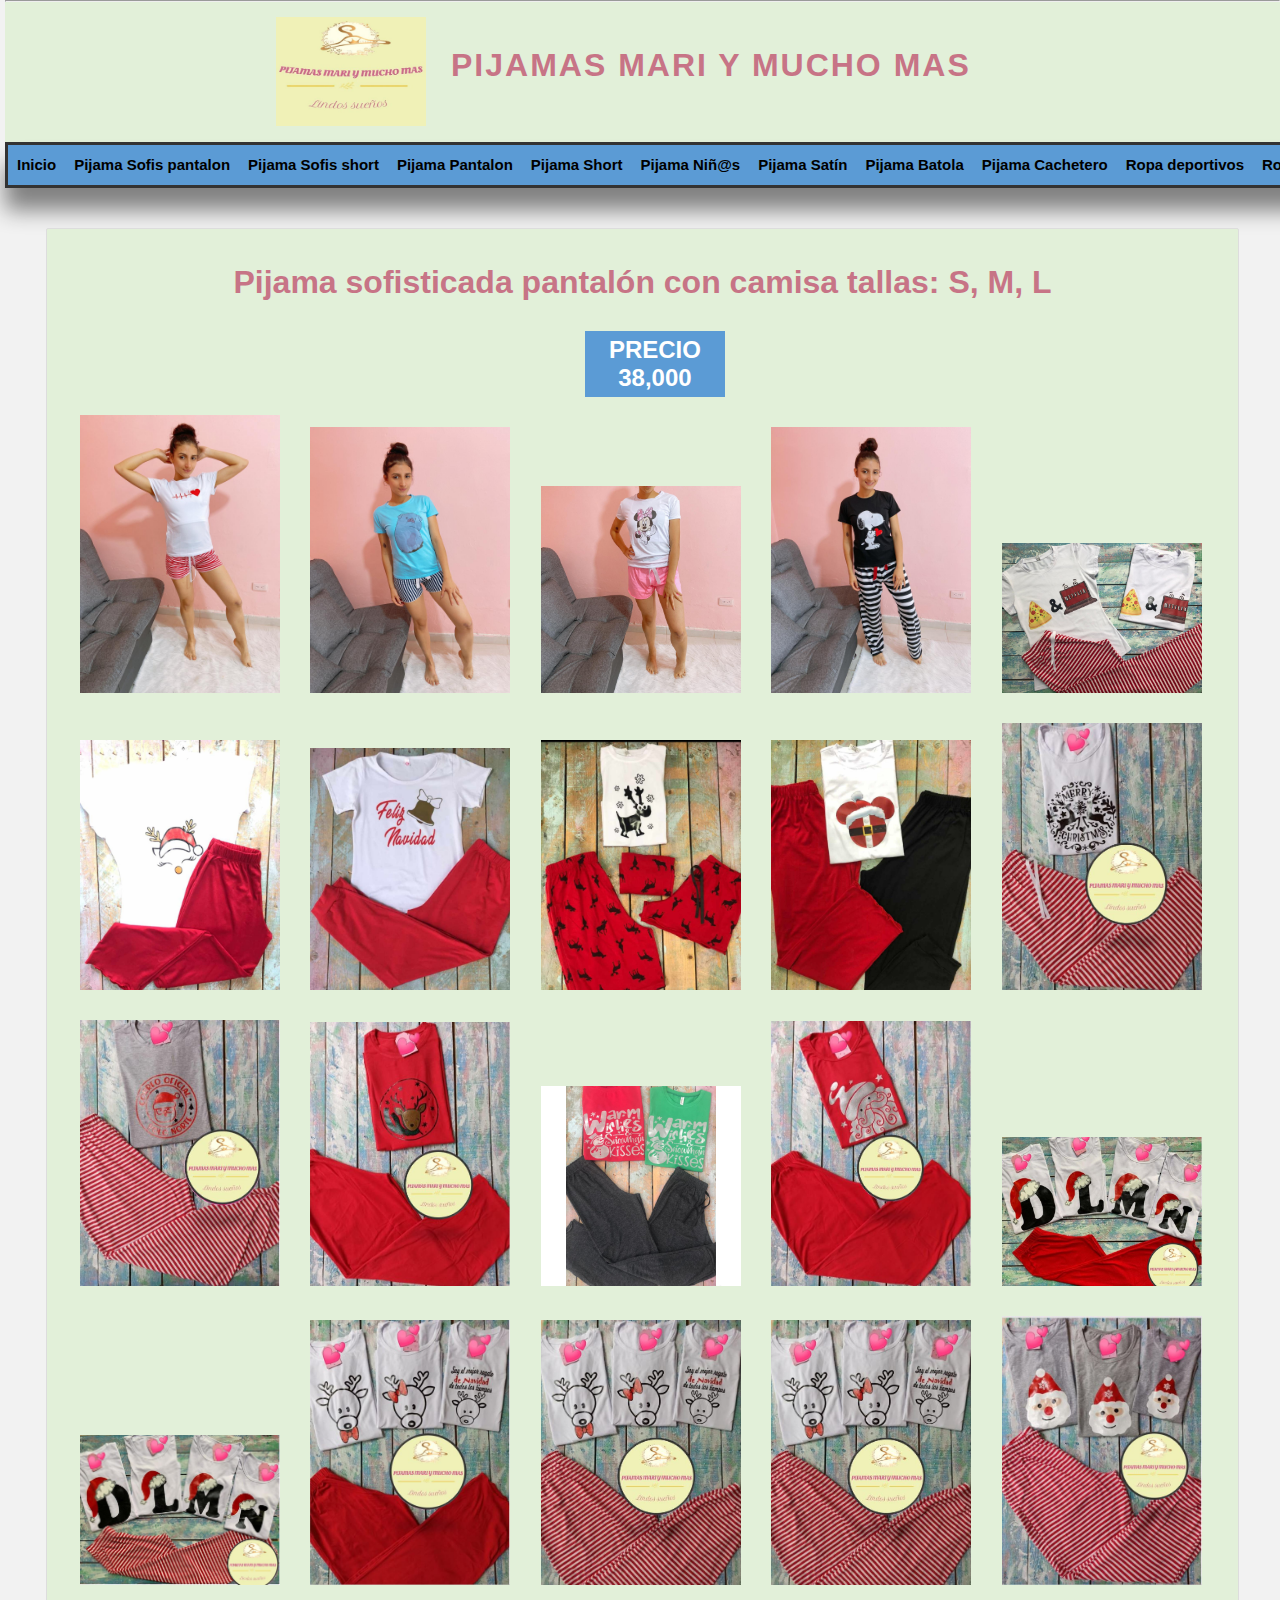
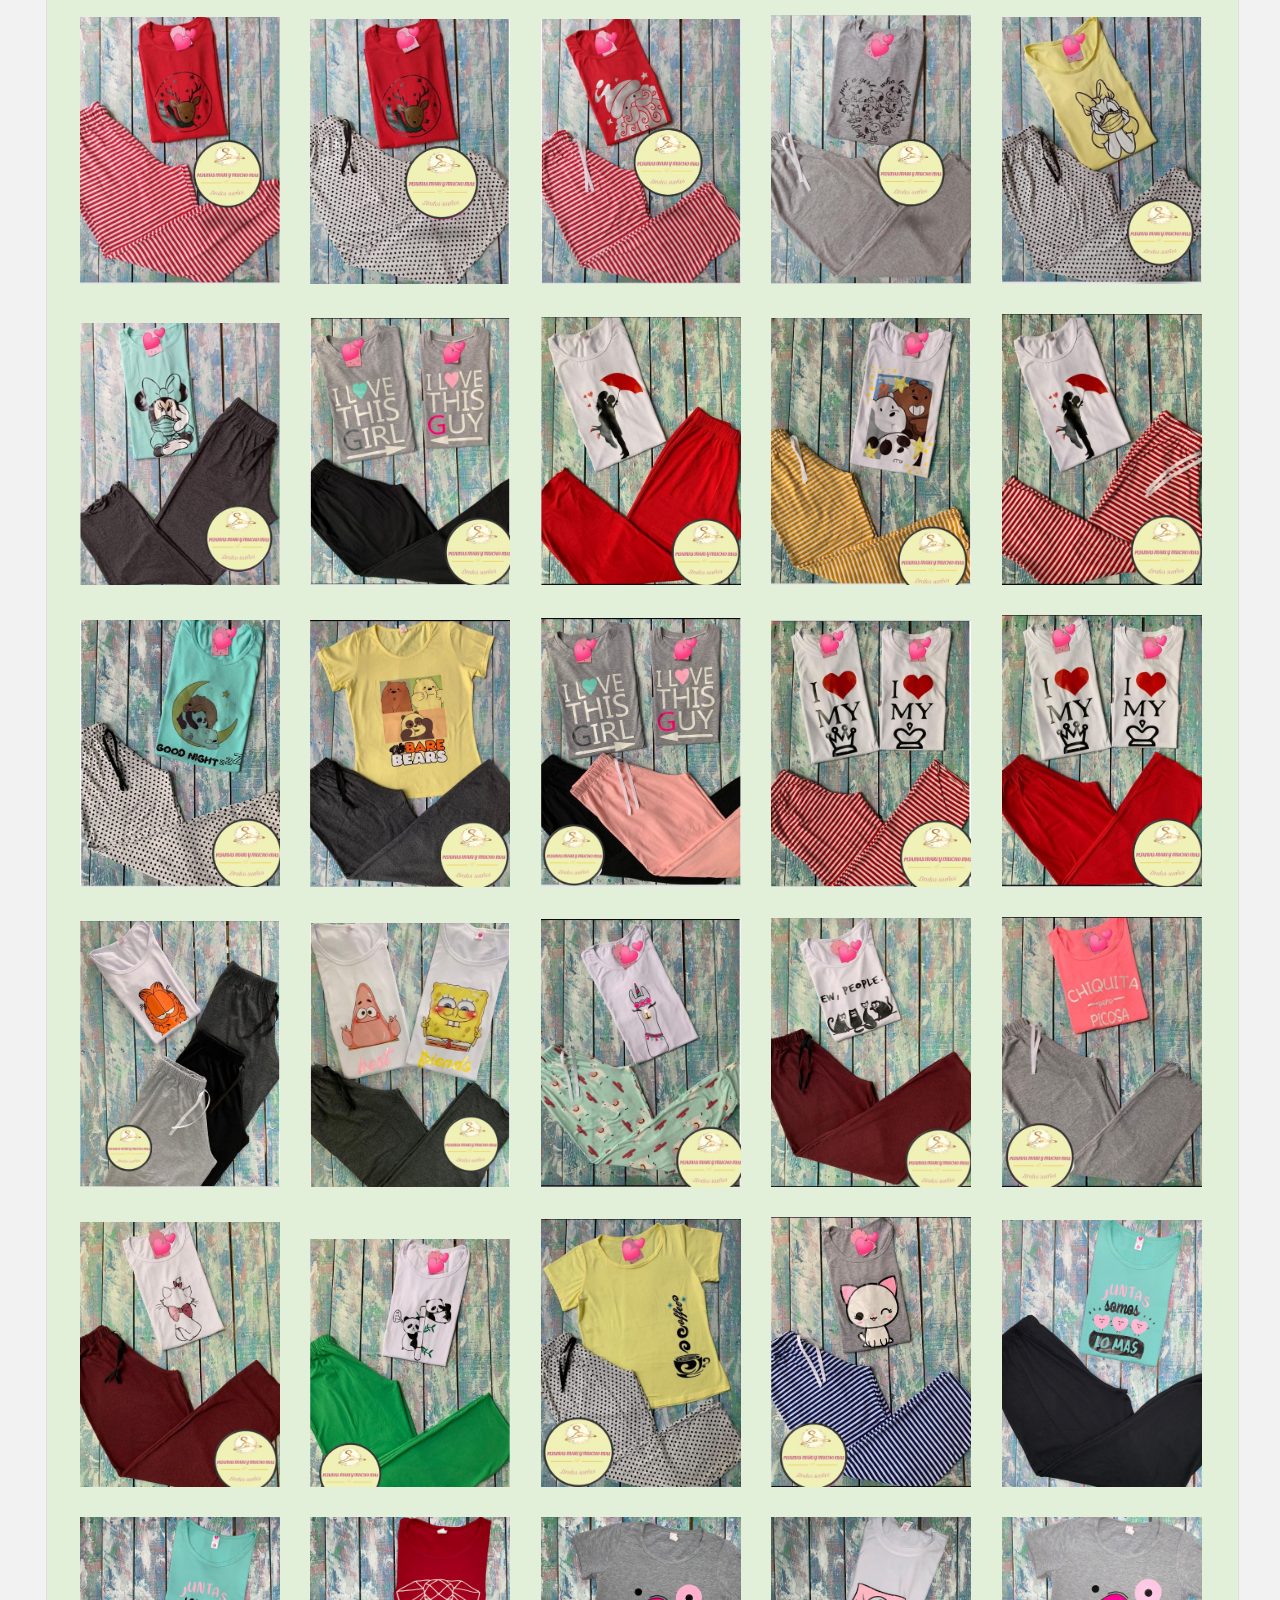
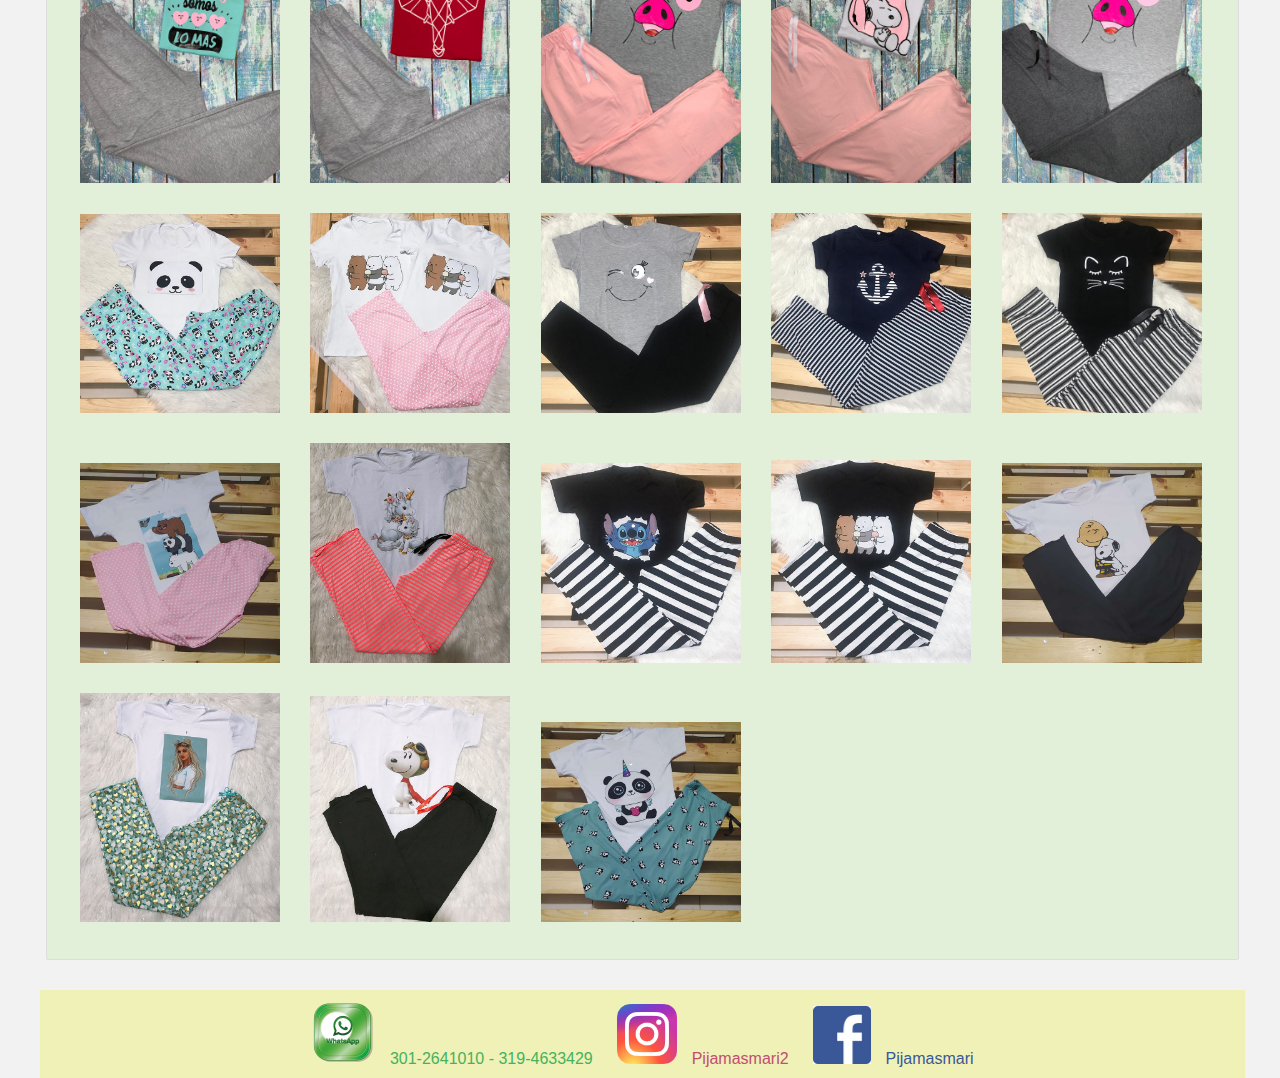
<file: sofis_pantalon.html>
<!DOCTYPE HTML>
<html lang="es">
   <head>
   <meta charset="utf-8">
   <title></title>
   <link rel="stylesheet" href="static/css/styles.css" />
   </head>
   <hr/>
   <body>
   <!--Cabecera de la pagina-->
   <header>
      <div id="logotipo">
         <img src="static/imagenes/logo.jpg" />
         <h1>PIJAMAS MARI Y MUCHO MAS</h1>
      </div>
   </header>
   <nav>
      <ul>
         <li>
            <a href="index.html">Inicio</a>
         </li>
         <li>
            <a href="sofis_pantalon.html">Pijama Sofis pantalon</a>
         </li>
         <li>
            <a href="sofis_short.html">Pijama Sofis short</a>
         </li>
         <li>
            <a href="pantalon.html">Pijama Pantalon</a>
         </li>
         <li>
            <a href="short.html">Pijama Short</a>
         </li>
         <li>
            <a href="ninos.html">Pijama Niñ@s</a>
         </li>
         <li>
            <a href="satin.html">Pijama Satín</a>
         </li>
         <li>
            <a href="batola.html">Pijama Batola</a>
         </li>
         <li>
            <a href="cachetero.html">Pijama Cachetero</a>
         </li>
         <li>
            <a href="deportivos.html">Ropa deportivos</a>
         </li>
         <li>
            <a href="interiores.html">Ropa interior</a>
         </li>
      </ul>
   </nav>
        
   <div id="content">
      <div class="box"> 
         <h1>Pijama sofisticada pantalón con camisa tallas: S, M, L </h1>
         <h2 class="precio">
            PRECIO<br/>38,000
         </h2>
         
         <img class="imagen" src="static/imagenes/pijama-sofisticada-pantalon/63.jpg" />
         <img class="imagen" src="static/imagenes/pijama-sofisticada-pantalon/62.jpg" />
         <img class="imagen" src="static/imagenes/pijama-sofisticada-pantalon/61.jpg" />
         <img class="imagen" src="static/imagenes/pijama-sofisticada-pantalon/60.jpg" />
         <img class="imagen" src="static/imagenes/pijama-sofisticada-pantalon/59.jpg" />
         <img class="imagen" src="static/imagenes/pijama-sofisticada-pantalon/58.jpg" />
         <img class="imagen" src="static/imagenes/pijama-sofisticada-pantalon/57.jpg" />
         <img class="imagen" src="static/imagenes/pijama-sofisticada-pantalon/56.jpg" />
         <img class="imagen" src="static/imagenes/pijama-sofisticada-pantalon/55.jpg" />
         <img class="imagen" src="static/imagenes/pijama-sofisticada-pantalon/54.jpg" />
         <img class="imagen" src="static/imagenes/pijama-sofisticada-pantalon/53.jpg" />
         <img class="imagen" src="static/imagenes/pijama-sofisticada-pantalon/52.jpg" />
         <img class="imagen" src="static/imagenes/pijama-sofisticada-pantalon/51.jpg" />
         <img class="imagen" src="static/imagenes/pijama-sofisticada-pantalon/50.jpg" />
         <img class="imagen" src="static/imagenes/pijama-sofisticada-pantalon/49.jpg" />
         <img class="imagen" src="static/imagenes/pijama-sofisticada-pantalon/48.jpg" />
         <img class="imagen" src="static/imagenes/pijama-sofisticada-pantalon/47.jpg" />
         <img class="imagen" src="static/imagenes/pijama-sofisticada-pantalon/45.jpg" />
         <img class="imagen" src="static/imagenes/pijama-sofisticada-pantalon/45.jpg" />
         <img class="imagen" src="static/imagenes/pijama-sofisticada-pantalon/44.jpg" />
         <img class="imagen" src="static/imagenes/pijama-sofisticada-pantalon/43.jpg" />
         <img class="imagen" src="static/imagenes/pijama-sofisticada-pantalon/42.jpg" />
         <img class="imagen" src="static/imagenes/pijama-sofisticada-pantalon/41.jpg" />
         <img class="imagen" src="static/imagenes/pijama-sofisticada-pantalon/40.jpg" />
         <img class="imagen" src="static/imagenes/pijama-sofisticada-pantalon/39.jpg" />
         <img class="imagen" src="static/imagenes/pijama-sofisticada-pantalon/38.jpg" />
         <img class="imagen" src="static/imagenes/pijama-sofisticada-pantalon/37.jpg" />
         <img class="imagen" src="static/imagenes/pijama-sofisticada-pantalon/36.jpg" />
         <img class="imagen" src="static/imagenes/pijama-sofisticada-pantalon/35.jpg" />
         <img class="imagen" src="static/imagenes/pijama-sofisticada-pantalon/34.jpg" />
         <img class="imagen" src="static/imagenes/pijama-sofisticada-pantalon/33.jpg" />
         <img class="imagen" src="static/imagenes/pijama-sofisticada-pantalon/32.jpg" />
         <img class="imagen" src="static/imagenes/pijama-sofisticada-pantalon/31.jpg" />
         <img class="imagen" src="static/imagenes/pijama-sofisticada-pantalon/30.jpg" />
         <img class="imagen" src="static/imagenes/pijama-sofisticada-pantalon/29.jpg" />
         <img class="imagen" src="static/imagenes/pijama-sofisticada-pantalon/28.jpg" />
         <img class="imagen" src="static/imagenes/pijama-sofisticada-pantalon/27.jpg" />
         <img class="imagen" src="static/imagenes/pijama-sofisticada-pantalon/26.jpg" />
         <img class="imagen" src="static/imagenes/pijama-sofisticada-pantalon/25.jpg" />
         <img class="imagen" src="static/imagenes/pijama-sofisticada-pantalon/24.jpg" />
         <img class="imagen" src="static/imagenes/pijama-sofisticada-pantalon/23.jpg" />
         <img class="imagen" src="static/imagenes/pijama-sofisticada-pantalon/22.jpg" />
         <img class="imagen" src="static/imagenes/pijama-sofisticada-pantalon/21.jpg" />
         <img class="imagen" src="static/imagenes/pijama-sofisticada-pantalon/20.jpg" />
         <img class="imagen" src="static/imagenes/pijama-sofisticada-pantalon/19.jpg" />
         <img class="imagen" src="static/imagenes/pijama-sofisticada-pantalon/18.jpg" />
         <img class="imagen" src="static/imagenes/pijama-sofisticada-pantalon/17.jpg" />
         <img class="imagen" src="static/imagenes/pijama-sofisticada-pantalon/16.jpg" />
         <img class="imagen" src="static/imagenes/pijama-sofisticada-pantalon/15.jpg" />
         <img class="imagen" src="static/imagenes/pijama-sofisticada-pantalon/14.jpg" />
         <img class="imagen" src="static/imagenes/pijama-sofisticada-pantalon/1.jpg" />
         <img class="imagen" src="static/imagenes/pijama-sofisticada-pantalon/2.jpg" />
         <img class="imagen" src="static/imagenes/pijama-sofisticada-pantalon/3.jpg" />
         <img class="imagen" src="static/imagenes/pijama-sofisticada-pantalon/4.jpg" />
         <img class="imagen" src="static/imagenes/pijama-sofisticada-pantalon/5.jpg" />
         <img class="imagen" src="static/imagenes/pijama-sofisticada-pantalon/6.jpg" />
         <img class="imagen" src="static/imagenes/pijama-sofisticada-pantalon/7.jpg" />
         <img class="imagen" src="static/imagenes/pijama-sofisticada-pantalon/8.jpg" />
         <img class="imagen" src="static/imagenes/pijama-sofisticada-pantalon/9.jpg" />
         <img class="imagen" src="static/imagenes/pijama-sofisticada-pantalon/10.jpg" />
         <img class="imagen" src="static/imagenes/pijama-sofisticada-pantalon/11.jpg" />
         <img class="imagen" src="static/imagenes/pijama-sofisticada-pantalon/12.jpg" />
         <img class="imagen" src="static/imagenes/pijama-sofisticada-pantalon/13.jpg" />

      </div>  
   </div>

   <footer>
        <a href="https://api.whatsapp.com/send/?phone=573012641010&text&app_absent=0" target="_blank">
            <img class="whatsApp" src="static/imagenes/logo-whatsApp.png" />
            <label class="label-whatsApp">301-2641010 - 319-4633429</label>
        </a>
        <a href="https://www.instagram.com/pijamasmari2/" target="_blank">
            <img class="instagram" src="static/imagenes/instagram-logo.png" />
            <label class="label-instagram">Pijamasmari2</label>
        </a>
        <a href="https://www.facebook.com/pijamas.mari.9" target="_blank">
            <img class="facebook" src="static/imagenes/logo-facebook.jpg" />
            <label class="label-facebook">Pijamasmari</label>
        </a>
   </footer>

   </body>
</html>
</file>
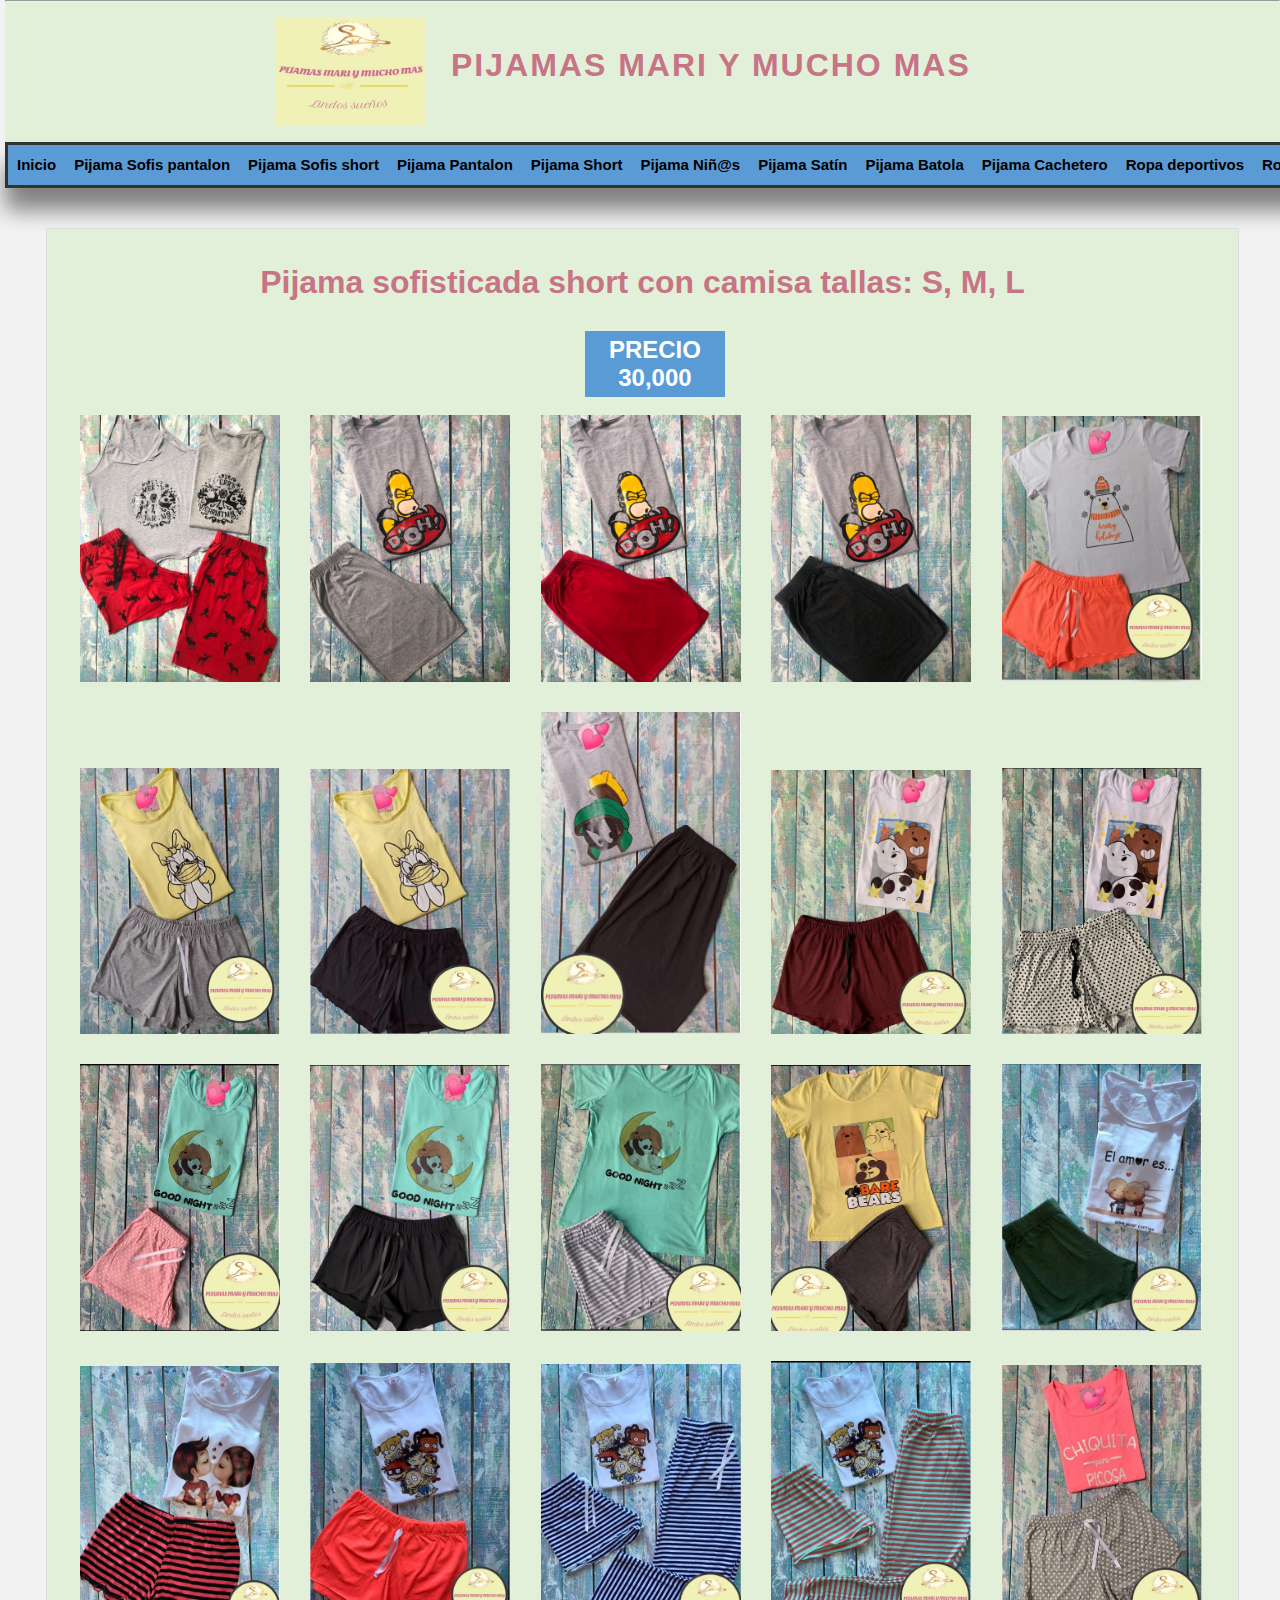
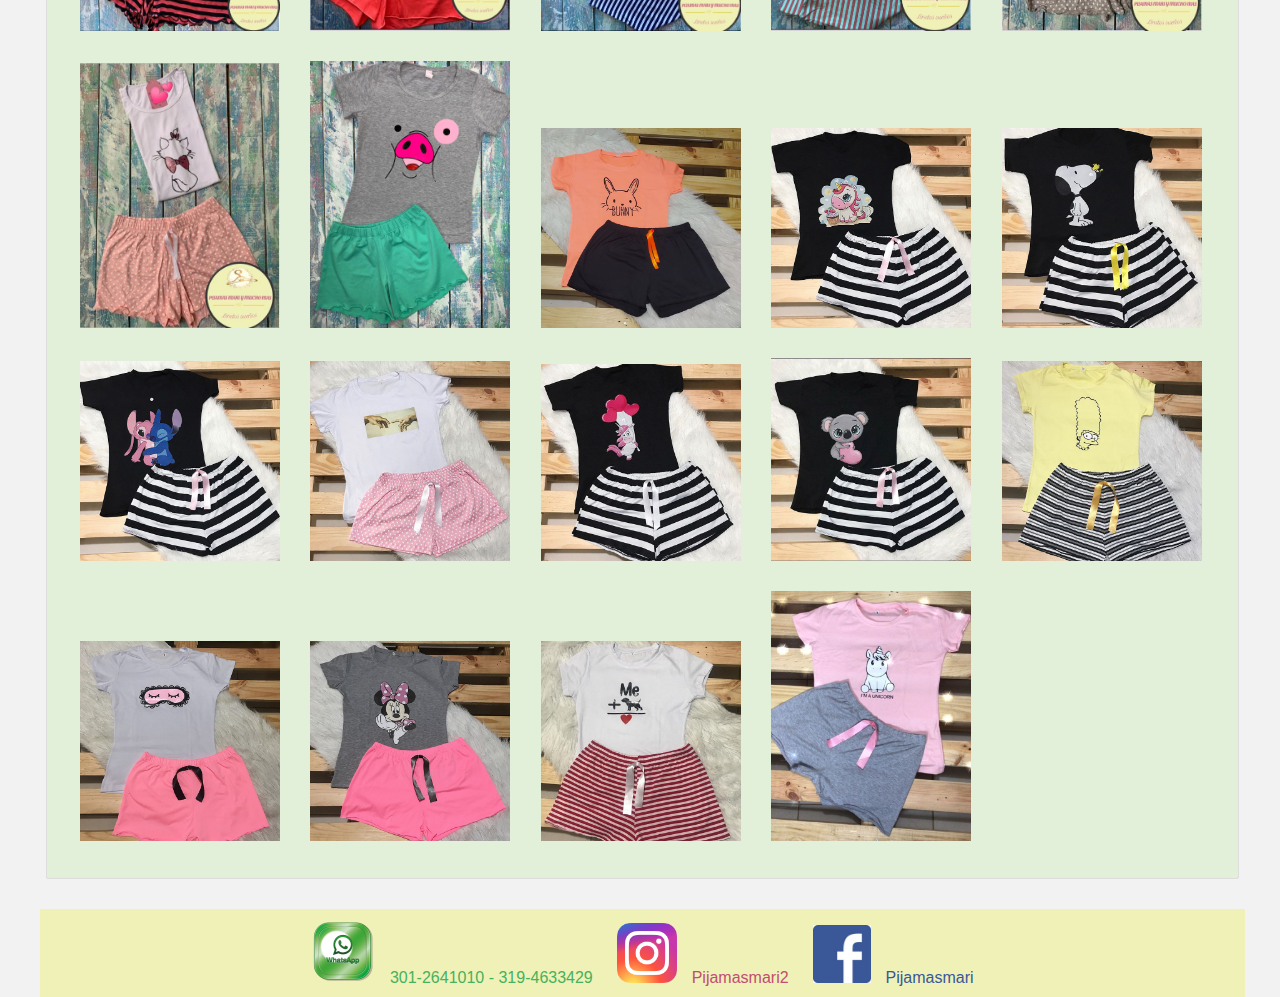
<file: sofis_short.html>
<!DOCTYPE HTML>
<html lang="es">
   <head>
   <meta charset="utf-8">
   <title></title>
   <link rel="stylesheet" href="static/css/styles.css" />
   </head>
   <hr/>
   <body>
   <!--Cabecera de la pagina-->
   <header>
      <div id="logotipo">
         <img src="static/imagenes/logo.jpg" />
         <h1>PIJAMAS MARI Y MUCHO MAS</h1>
      </div>
   </header>
   <nav>
      <ul>
         <li>
            <a href="index.html">Inicio</a>
         </li>
         <li>
            <a href="sofis_pantalon.html">Pijama Sofis pantalon</a>
         </li>
         <li>
            <a href="sofis_short.html">Pijama Sofis short</a>
         </li>
         <li>
            <a href="pantalon.html">Pijama Pantalon</a>
         </li>
         <li>
            <a href="short.html">Pijama Short</a>
         </li>
         <li>
            <a href="ninos.html">Pijama Niñ@s</a>
         </li>
         <li>
            <a href="satin.html">Pijama Satín</a>
         </li>
         <li>
            <a href="batola.html">Pijama Batola</a>
         </li>
         <li>
            <a href="cachetero.html">Pijama Cachetero</a>
         </li>
         <li>
            <a href="deportivos.html">Ropa deportivos</a>
         </li>
         <li>
            <a href="interiores.html">Ropa interior</a>
         </li>
      </ul>
   </nav>
        
   <div id="content">
      <div class="box"> 
         <h1>Pijama sofisticada short con camisa tallas: S, M, L</h1>
         <h2 class="precio">
            PRECIO<br/>30,000
         </h2>
         
         <img class="imagen" src="static/imagenes/pijama-sofisticada-short/34.jpg" />
         <img class="imagen" src="static/imagenes/pijama-sofisticada-short/33.jpg" />
         <img class="imagen" src="static/imagenes/pijama-sofisticada-short/32.jpg" />
         <img class="imagen" src="static/imagenes/pijama-sofisticada-short/31.jpg" />
         <img class="imagen" src="static/imagenes/pijama-sofisticada-short/30.jpg" />
         <img class="imagen" src="static/imagenes/pijama-sofisticada-short/29.jpg" />
         <img class="imagen" src="static/imagenes/pijama-sofisticada-short/28.jpg" />
         <img class="imagen" src="static/imagenes/pijama-sofisticada-short/27.jpg" />
         <img class="imagen" src="static/imagenes/pijama-sofisticada-short/26.jpg" />
         <img class="imagen" src="static/imagenes/pijama-sofisticada-short/25.jpg" />
         <img class="imagen" src="static/imagenes/pijama-sofisticada-short/24.jpg" />
         <img class="imagen" src="static/imagenes/pijama-sofisticada-short/23.jpg" />
         <img class="imagen" src="static/imagenes/pijama-sofisticada-short/22.jpg" />
         <img class="imagen" src="static/imagenes/pijama-sofisticada-short/21.jpg" />
         <img class="imagen" src="static/imagenes/pijama-sofisticada-short/20.jpg" />
         <img class="imagen" src="static/imagenes/pijama-sofisticada-short/19.jpg" />
         <img class="imagen" src="static/imagenes/pijama-sofisticada-short/18.jpg" />
         <img class="imagen" src="static/imagenes/pijama-sofisticada-short/17.jpg" />
         <img class="imagen" src="static/imagenes/pijama-sofisticada-short/16.jpg" />
         <img class="imagen" src="static/imagenes/pijama-sofisticada-short/15.jpg" />
         <img class="imagen" src="static/imagenes/pijama-sofisticada-short/14.jpg" />
         <img class="imagen" src="static/imagenes/pijama-sofisticada-short/13.jpg" />
         <img class="imagen" src="static/imagenes/pijama-sofisticada-short/1.jpg" />
         <img class="imagen" src="static/imagenes/pijama-sofisticada-short/2.jpg" />
         <img class="imagen" src="static/imagenes/pijama-sofisticada-short/3.jpg" />
         <img class="imagen" src="static/imagenes/pijama-sofisticada-short/4.jpg" />
         <img class="imagen" src="static/imagenes/pijama-sofisticada-short/5.jpg" />
         <img class="imagen" src="static/imagenes/pijama-sofisticada-short/6.jpg" />
         <img class="imagen" src="static/imagenes/pijama-sofisticada-short/7.jpg" />
         <img class="imagen" src="static/imagenes/pijama-sofisticada-short/8.jpg" />
         <img class="imagen" src="static/imagenes/pijama-sofisticada-short/9.jpg" />
         <img class="imagen" src="static/imagenes/pijama-sofisticada-short/10.jpg" />
         <img class="imagen" src="static/imagenes/pijama-sofisticada-short/11.jpg" />
         <img class="imagen" src="static/imagenes/pijama-sofisticada-short/12.jpg" />
   
      </div>  
   </div>

   <footer>
        <a href="https://api.whatsapp.com/send/?phone=573012641010&text&app_absent=0" target="_blank">
            <img class="whatsApp" src="static/imagenes/logo-whatsApp.png" />
            <label class="label-whatsApp">301-2641010 - 319-4633429</label>
        </a>
        <a href="https://www.instagram.com/pijamasmari2/" target="_blank">
            <img class="instagram" src="static/imagenes/instagram-logo.png" />
            <label class="label-instagram">Pijamasmari2</label>
        </a>
        <a href="https://www.facebook.com/pijamas.mari.9" target="_blank">
            <img class="facebook" src="static/imagenes/logo-facebook.jpg" />
            <label class="label-facebook">Pijamasmari</label>
        </a>
   </footer>

   </body>
</html>
</file>
<file: static/css/styles.css>
/*Estilos generales*/

*{
    margin: 0px;
    padding: 0px;
    font-family: sans-serif, Arial, Helvetica;
    text-decoration: none;
}

.box p, .box h2, .box h3, .box ul{
    margin-top: 5px;
    margin-bottom: 5px;
}

.box ul, .box ol{
    margin-left: 20px;
    margin-bottom: 10px;
}

.box form{
    width: 40%;
}

.box form input,
.box form label{
    display: block;
    padding: 5px;
    padding-left: 0px;
}

.box form input[type='text'],
.box form textarea
.box form select{
    width: 100%;
    margin-bottom: 10px;
}

.box form select{
    width: 100px;
    padding: 5px;
}

.box form input[type='submit'],
.box form input[type='button'],
.box form button{
    padding: 10px;
    margin-top: 5px;
    background-color: #2ba977;
    border: 1px solid #444;
    color: white;
    transition: 300ms all;
}

.rojo{
    color: red;
    box-shadow: 0px 0px 4px black;
}

.message{
    padding: 20;
    color: green;
}

.box form input[type='submit']:hover,
.box form input[type='button']:hover,
.box form button:hover{
    cursor:pointer;
    background: #1f7e58;
    margin-bottom: 10px;
    text-align: center;
}

.clearfix{
    clear: both;
    clear: none;
}

body{
    background-color: #F2F2F2;
    padding-left: 5px;
}


/*Estilos cabecera*/

header{
    width: 1330px;
    height: 140px;
    background-color: #e2f0d9;
    margin: 0 auto;
}

#logotipo{
    width: 60%;
    height: 130px;
    margin: 0 auto;
    padding-top: 10px;
}

#logotipo img{
    display: block;
    float: left;
    width: 150px;
    margin: 5px;
}

#logotipo h1{
    display: block;
    float: left;
    margin-top: 35px;
    margin-left: 20px;
    letter-spacing: 2px;
    color: #c77486;
}

/*Estilos barra navegacion*/

nav{
    width: 1360px;
    height: 40px;
    margin: auto;
    background-color: #5b9bd5;
    border: solid #333333;
    box-shadow: 0px 22px 22px gray;
    font-size: 15px;
}

nav  ul{
    list-style: none;
    text-decoration: none;
}

nav > ul > li{
    line-height: 40px;
    float: left;
}

nav  ul  li  a{
    display: block;
    padding-left: 9px;
    padding-right: 9px;
    color: black;
    font-weight: bold;
}

nav  ul  li  a:hover{
    background:  #2ba977;
    box-shadow: 0px 0px 5px #444 inset;
    color: white;
    transition: all 300ms;
}

nav > ul > li > ul > li{
    display: none;
    background-color:#5b9bd5;
}



nav > ul > li:active > ul > li{
    display: block;
}

.submenu{
    display: flexbox;
}

/*Estilos contenido central*/

#content{
    width: 1212px;
    min-height: 700px;
    margin: 0 auto;
    margin-bottom: 30px;
    margin-top: 40px;
}

.box{
    background: #e2f0d9;
    width: 95%;
    min-height: 700px;
    padding: 20px;
    border: 1px solid #ddd;
    border-radius: 2px;
    margin: 0 auto;
}

.precio{
    background: #5B9BD5;
    color: white;
    text-align: center;
    width: 130px;
    margin-left: 45%;
    padding: 5px;
}

.box > h1{
    color: #c77486;
    text-align: center;
    margin: 15px;
    margin-bottom: 20px;
    padding-bottom: 10px;
}

.imagen{
    width: 200px;
    padding: 13px;
}

.bienvenida{
    text-align: center;
    padding-top: 30px;
    color:#c77486;
}

.logo-bienvenida{
    padding: 30px;
    padding-left: 15%;
    padding-top: 5%;
}



.whatsApp{
    width: 64px;
}

.instagram{
    width: 60px;
}

.facebook{
    width: 58px;
}

.label-whatsApp{
    color: #46b25d;
    padding-left: 10px;
    padding-right: 20px;
}

.label-instagram{
    color: #c14e72;
    padding-left: 10px;
    padding-right: 20px;
}

.label-facebook{
    color: #3a5898;
    padding-left: 10px;
}

footer{
    background:#f0f1b7;
    width: 1185px;
    margin: auto;
    text-align: center;
    padding: 10px;
}
</file>
